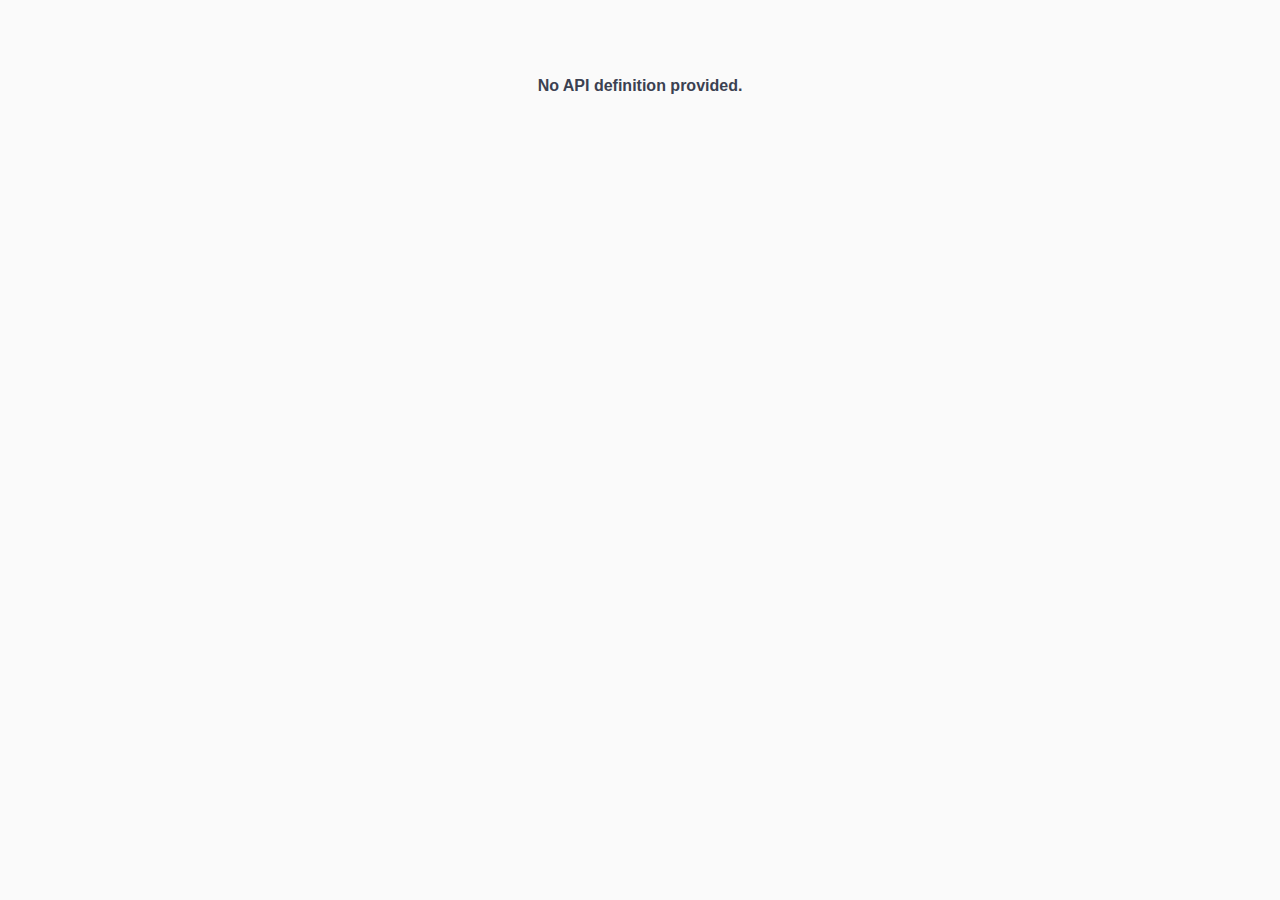
<file: docs/swagger/swagger-ui/index.html>
<!-- HTML for static distribution bundle build -->
<!DOCTYPE html>
<html lang="en" style="overflow: auto;>
  <head>
    <meta charset="UTF-8">
    <title>Swagger UI</title>
    <link rel="stylesheet" type="text/css" href="./swagger-ui.css" >
    <link rel="icon" type="image/png" href="./favicon-32x32.png" sizes="32x32" />
    <link rel="icon" type="image/png" href="./favicon-16x16.png" sizes="16x16" />
    <style>
      html
      {
        box-sizing: border-box;
        overflow: -moz-scrollbars-vertical;
        overflow-y: scroll;
      }

      *,
      *:before,
      *:after
      {
        box-sizing: inherit;
      }

      body
      {
        margin:0;
        background: #fafafa;
      }
	  
	  .responses-inner > div > div> h4 {
	    display: none;
	  }
	  
	  .responses-inner .live-responses-table {
	    display: none;
	  }
    </style>
  </head>

  <body>
    <div id="swagger-ui"></div>

    <script src="./swagger-ui-bundle.js" charset="UTF-8"> </script>
    <script src="./swagger-ui-standalone-preset.js" charset="UTF-8"> </script>
    <script>
	
/*const ExtendingPlugin = function(system) {
  return {
    statePlugins: {
      extending: {
        actions: {
          doExtendedThings: function(...args) {
            // you can do other things in here if you want
			console.log(args);
            return system.normalActions.doStuff(...args)
          }
        }
      }
    }
  }
}*/
	
    window.onload = function() {
	window
      // Begin Swagger UI call region
      const ui = SwaggerUIBundle({
        url: location.hash ? location.hash.substr(1) : "",//"/swagger/ui-api-swagger-v3.yaml",
		filter : "",
		// supportedSubmitMethods: [],
        dom_id: '#swagger-ui',
        deepLinking: true,
        presets: [
          SwaggerUIBundle.presets.apis,
          SwaggerUIStandalonePreset
        ],
        plugins: [
			//ExtendingPlugin
          /*SwaggerUIBundle.plugins.DownloadUrl*/
        ],
        //layout: "StandaloneLayout"
      })
      // End Swagger UI call region

      window.ui = ui
    }
  </script>
  
  </body>
</html>
</file>
<file: docs/swagger/swagger-ui/swagger-ui.css>
.swagger-ui{
  /*! normalize.css v7.0.0 | MIT License | github.com/necolas/normalize.css */font-family:sans-serif;color:#3b4151}.swagger-ui html{line-height:1.15;-ms-text-size-adjust:100%;-webkit-text-size-adjust:100%}.swagger-ui body{margin:0}.swagger-ui article,.swagger-ui aside,.swagger-ui footer,.swagger-ui header,.swagger-ui nav,.swagger-ui section{display:block}.swagger-ui h1{font-size:2em;margin:.67em 0}.swagger-ui figcaption,.swagger-ui figure,.swagger-ui main{display:block}.swagger-ui figure{margin:1em 40px}.swagger-ui hr{box-sizing:content-box;height:0;overflow:visible}.swagger-ui pre{font-family:monospace,monospace;font-size:1em}.swagger-ui a{background-color:transparent;-webkit-text-decoration-skip:objects}.swagger-ui abbr[title]{border-bottom:none;text-decoration:underline;-webkit-text-decoration:underline dotted;text-decoration:underline dotted}.swagger-ui b,.swagger-ui strong{font-weight:inherit;font-weight:bolder}.swagger-ui code,.swagger-ui kbd,.swagger-ui samp{font-family:monospace,monospace;font-size:1em}.swagger-ui dfn{font-style:italic}.swagger-ui mark{background-color:#ff0;color:#000}.swagger-ui small{font-size:80%}.swagger-ui sub,.swagger-ui sup{font-size:75%;line-height:0;position:relative;vertical-align:baseline}.swagger-ui sub{bottom:-.25em}.swagger-ui sup{top:-.5em}.swagger-ui audio,.swagger-ui video{display:inline-block}.swagger-ui audio:not([controls]){display:none;height:0}.swagger-ui img{border-style:none}.swagger-ui svg:not(:root){overflow:hidden}.swagger-ui button,.swagger-ui input,.swagger-ui optgroup,.swagger-ui select,.swagger-ui textarea{font-family:sans-serif;font-size:100%;line-height:1.15;margin:0}.swagger-ui button,.swagger-ui input{overflow:visible}.swagger-ui button,.swagger-ui select{text-transform:none}.swagger-ui [type=reset],.swagger-ui [type=submit],.swagger-ui button,.swagger-ui html [type=button]{-webkit-appearance:button}.swagger-ui [type=button]::-moz-focus-inner,.swagger-ui [type=reset]::-moz-focus-inner,.swagger-ui [type=submit]::-moz-focus-inner,.swagger-ui button::-moz-focus-inner{border-style:none;padding:0}.swagger-ui [type=button]:-moz-focusring,.swagger-ui [type=reset]:-moz-focusring,.swagger-ui [type=submit]:-moz-focusring,.swagger-ui button:-moz-focusring{outline:1px dotted ButtonText}.swagger-ui fieldset{padding:.35em .75em .625em}.swagger-ui legend{box-sizing:border-box;color:inherit;display:table;max-width:100%;padding:0;white-space:normal}.swagger-ui progress{display:inline-block;vertical-align:baseline}.swagger-ui textarea{overflow:auto}.swagger-ui [type=checkbox],.swagger-ui [type=radio]{box-sizing:border-box;padding:0}.swagger-ui [type=number]::-webkit-inner-spin-button,.swagger-ui [type=number]::-webkit-outer-spin-button{height:auto}.swagger-ui [type=search]{-webkit-appearance:textfield;outline-offset:-2px}.swagger-ui [type=search]::-webkit-search-cancel-button,.swagger-ui [type=search]::-webkit-search-decoration{-webkit-appearance:none}.swagger-ui ::-webkit-file-upload-button{-webkit-appearance:button;font:inherit}.swagger-ui details,.swagger-ui menu{display:block}.swagger-ui summary{display:list-item}.swagger-ui canvas{display:inline-block}.swagger-ui template{display:none}.swagger-ui [hidden]{display:none}.swagger-ui .debug *{outline:1px solid gold}.swagger-ui .debug-white *{outline:1px solid #fff}.swagger-ui .debug-black *{outline:1px solid #000}.swagger-ui .debug-grid{background:transparent url([data-uri]) repeat 0 0}.swagger-ui .debug-grid-16{background:transparent url([data-uri]) repeat 0 0}.swagger-ui .debug-grid-8-solid{background:#fff url([data-uri]) repeat 0 0}.swagger-ui .debug-grid-16-solid{background:#fff url([data-uri]) repeat 0 0}.swagger-ui .border-box,.swagger-ui a,.swagger-ui article,.swagger-ui body,.swagger-ui code,.swagger-ui dd,.swagger-ui div,.swagger-ui dl,.swagger-ui dt,.swagger-ui fieldset,.swagger-ui footer,.swagger-ui form,.swagger-ui h1,.swagger-ui h2,.swagger-ui h3,.swagger-ui h4,.swagger-ui h5,.swagger-ui h6,.swagger-ui header,.swagger-ui html,.swagger-ui input[type=email],.swagger-ui input[type=number],.swagger-ui input[type=password],.swagger-ui input[type=tel],.swagger-ui input[type=text],.swagger-ui input[type=url],.swagger-ui legend,.swagger-ui li,.swagger-ui main,.swagger-ui ol,.swagger-ui p,.swagger-ui pre,.swagger-ui section,.swagger-ui table,.swagger-ui td,.swagger-ui textarea,.swagger-ui th,.swagger-ui tr,.swagger-ui ul{box-sizing:border-box}.swagger-ui .aspect-ratio{height:0;position:relative}.swagger-ui .aspect-ratio--16x9{padding-bottom:56.25%}.swagger-ui .aspect-ratio--9x16{padding-bottom:177.77%}.swagger-ui .aspect-ratio--4x3{padding-bottom:75%}.swagger-ui .aspect-ratio--3x4{padding-bottom:133.33%}.swagger-ui .aspect-ratio--6x4{padding-bottom:66.6%}.swagger-ui .aspect-ratio--4x6{padding-bottom:150%}.swagger-ui .aspect-ratio--8x5{padding-bottom:62.5%}.swagger-ui .aspect-ratio--5x8{padding-bottom:160%}.swagger-ui .aspect-ratio--7x5{padding-bottom:71.42%}.swagger-ui .aspect-ratio--5x7{padding-bottom:140%}.swagger-ui .aspect-ratio--1x1{padding-bottom:100%}.swagger-ui .aspect-ratio--object{position:absolute;top:0;right:0;bottom:0;left:0;width:100%;height:100%;z-index:100}@media screen and (min-width:30em){.swagger-ui .aspect-ratio-ns{height:0;position:relative}.swagger-ui .aspect-ratio--16x9-ns{padding-bottom:56.25%}.swagger-ui .aspect-ratio--9x16-ns{padding-bottom:177.77%}.swagger-ui .aspect-ratio--4x3-ns{padding-bottom:75%}.swagger-ui .aspect-ratio--3x4-ns{padding-bottom:133.33%}.swagger-ui .aspect-ratio--6x4-ns{padding-bottom:66.6%}.swagger-ui .aspect-ratio--4x6-ns{padding-bottom:150%}.swagger-ui .aspect-ratio--8x5-ns{padding-bottom:62.5%}.swagger-ui .aspect-ratio--5x8-ns{padding-bottom:160%}.swagger-ui .aspect-ratio--7x5-ns{padding-bottom:71.42%}.swagger-ui .aspect-ratio--5x7-ns{padding-bottom:140%}.swagger-ui .aspect-ratio--1x1-ns{padding-bottom:100%}.swagger-ui .aspect-ratio--object-ns{position:absolute;top:0;right:0;bottom:0;left:0;width:100%;height:100%;z-index:100}}@media screen and (min-width:30em) and (max-width:60em){.swagger-ui .aspect-ratio-m{height:0;position:relative}.swagger-ui .aspect-ratio--16x9-m{padding-bottom:56.25%}.swagger-ui .aspect-ratio--9x16-m{padding-bottom:177.77%}.swagger-ui .aspect-ratio--4x3-m{padding-bottom:75%}.swagger-ui .aspect-ratio--3x4-m{padding-bottom:133.33%}.swagger-ui .aspect-ratio--6x4-m{padding-bottom:66.6%}.swagger-ui .aspect-ratio--4x6-m{padding-bottom:150%}.swagger-ui .aspect-ratio--8x5-m{padding-bottom:62.5%}.swagger-ui .aspect-ratio--5x8-m{padding-bottom:160%}.swagger-ui .aspect-ratio--7x5-m{padding-bottom:71.42%}.swagger-ui .aspect-ratio--5x7-m{padding-bottom:140%}.swagger-ui .aspect-ratio--1x1-m{padding-bottom:100%}.swagger-ui .aspect-ratio--object-m{position:absolute;top:0;right:0;bottom:0;left:0;width:100%;height:100%;z-index:100}}@media screen and (min-width:60em){.swagger-ui .aspect-ratio-l{height:0;position:relative}.swagger-ui .aspect-ratio--16x9-l{padding-bottom:56.25%}.swagger-ui .aspect-ratio--9x16-l{padding-bottom:177.77%}.swagger-ui .aspect-ratio--4x3-l{padding-bottom:75%}.swagger-ui .aspect-ratio--3x4-l{padding-bottom:133.33%}.swagger-ui .aspect-ratio--6x4-l{padding-bottom:66.6%}.swagger-ui .aspect-ratio--4x6-l{padding-bottom:150%}.swagger-ui .aspect-ratio--8x5-l{padding-bottom:62.5%}.swagger-ui .aspect-ratio--5x8-l{padding-bottom:160%}.swagger-ui .aspect-ratio--7x5-l{padding-bottom:71.42%}.swagger-ui .aspect-ratio--5x7-l{padding-bottom:140%}.swagger-ui .aspect-ratio--1x1-l{padding-bottom:100%}.swagger-ui .aspect-ratio--object-l{position:absolute;top:0;right:0;bottom:0;left:0;width:100%;height:100%;z-index:100}}.swagger-ui img{max-width:100%}.swagger-ui .cover{background-size:cover!important}.swagger-ui .contain{background-size:contain!important}@media screen and (min-width:30em){.swagger-ui .cover-ns{background-size:cover!important}.swagger-ui .contain-ns{background-size:contain!important}}@media screen and (min-width:30em) and (max-width:60em){.swagger-ui .cover-m{background-size:cover!important}.swagger-ui .contain-m{background-size:contain!important}}@media screen and (min-width:60em){.swagger-ui .cover-l{background-size:cover!important}.swagger-ui .contain-l{background-size:contain!important}}.swagger-ui .bg-center{background-repeat:no-repeat;background-position:50%}.swagger-ui .bg-top{background-repeat:no-repeat;background-position:top}.swagger-ui .bg-right{background-repeat:no-repeat;background-position:100%}.swagger-ui .bg-bottom{background-repeat:no-repeat;background-position:bottom}.swagger-ui .bg-left{background-repeat:no-repeat;background-position:0}@media screen and (min-width:30em){.swagger-ui .bg-center-ns{background-repeat:no-repeat;background-position:50%}.swagger-ui .bg-top-ns{background-repeat:no-repeat;background-position:top}.swagger-ui .bg-right-ns{background-repeat:no-repeat;background-position:100%}.swagger-ui .bg-bottom-ns{background-repeat:no-repeat;background-position:bottom}.swagger-ui .bg-left-ns{background-repeat:no-repeat;background-position:0}}@media screen and (min-width:30em) and (max-width:60em){.swagger-ui .bg-center-m{background-repeat:no-repeat;background-position:50%}.swagger-ui .bg-top-m{background-repeat:no-repeat;background-position:top}.swagger-ui .bg-right-m{background-repeat:no-repeat;background-position:100%}.swagger-ui .bg-bottom-m{background-repeat:no-repeat;background-position:bottom}.swagger-ui .bg-left-m{background-repeat:no-repeat;background-position:0}}@media screen and (min-width:60em){.swagger-ui .bg-center-l{background-repeat:no-repeat;background-position:50%}.swagger-ui .bg-top-l{background-repeat:no-repeat;background-position:top}.swagger-ui .bg-right-l{background-repeat:no-repeat;background-position:100%}.swagger-ui .bg-bottom-l{background-repeat:no-repeat;background-position:bottom}.swagger-ui .bg-left-l{background-repeat:no-repeat;background-position:0}}.swagger-ui .outline{outline:1px solid}.swagger-ui .outline-transparent{outline:1px solid transparent}.swagger-ui .outline-0{outline:0}@media screen and (min-width:30em){.swagger-ui .outline-ns{outline:1px solid}.swagger-ui .outline-transparent-ns{outline:1px solid transparent}.swagger-ui .outline-0-ns{outline:0}}@media screen and (min-width:30em) and (max-width:60em){.swagger-ui .outline-m{outline:1px solid}.swagger-ui .outline-transparent-m{outline:1px solid transparent}.swagger-ui .outline-0-m{outline:0}}@media screen and (min-width:60em){.swagger-ui .outline-l{outline:1px solid}.swagger-ui .outline-transparent-l{outline:1px solid transparent}.swagger-ui .outline-0-l{outline:0}}.swagger-ui .ba{border-style:solid;border-width:1px}.swagger-ui .bt{border-top-style:solid;border-top-width:1px}.swagger-ui .br{border-right-style:solid;border-right-width:1px}.swagger-ui .bb{border-bottom-style:solid;border-bottom-width:1px}.swagger-ui .bl{border-left-style:solid;border-left-width:1px}.swagger-ui .bn{border-style:none;border-width:0}@media screen and (min-width:30em){.swagger-ui .ba-ns{border-style:solid;border-width:1px}.swagger-ui .bt-ns{border-top-style:solid;border-top-width:1px}.swagger-ui .br-ns{border-right-style:solid;border-right-width:1px}.swagger-ui .bb-ns{border-bottom-style:solid;border-bottom-width:1px}.swagger-ui .bl-ns{border-left-style:solid;border-left-width:1px}.swagger-ui .bn-ns{border-style:none;border-width:0}}@media screen and (min-width:30em) and (max-width:60em){.swagger-ui .ba-m{border-style:solid;border-width:1px}.swagger-ui .bt-m{border-top-style:solid;border-top-width:1px}.swagger-ui .br-m{border-right-style:solid;border-right-width:1px}.swagger-ui .bb-m{border-bottom-style:solid;border-bottom-width:1px}.swagger-ui .bl-m{border-left-style:solid;border-left-width:1px}.swagger-ui .bn-m{border-style:none;border-width:0}}@media screen and (min-width:60em){.swagger-ui .ba-l{border-style:solid;border-width:1px}.swagger-ui .bt-l{border-top-style:solid;border-top-width:1px}.swagger-ui .br-l{border-right-style:solid;border-right-width:1px}.swagger-ui .bb-l{border-bottom-style:solid;border-bottom-width:1px}.swagger-ui .bl-l{border-left-style:solid;border-left-width:1px}.swagger-ui .bn-l{border-style:none;border-width:0}}.swagger-ui .b--black{border-color:#000}.swagger-ui .b--near-black{border-color:#111}.swagger-ui .b--dark-gray{border-color:#333}.swagger-ui .b--mid-gray{border-color:#555}.swagger-ui .b--gray{border-color:#777}.swagger-ui .b--silver{border-color:#999}.swagger-ui .b--light-silver{border-color:#aaa}.swagger-ui .b--moon-gray{border-color:#ccc}.swagger-ui .b--light-gray{border-color:#eee}.swagger-ui .b--near-white{border-color:#f4f4f4}.swagger-ui .b--white{border-color:#fff}.swagger-ui .b--white-90{border-color:hsla(0,0%,100%,.9)}.swagger-ui .b--white-80{border-color:hsla(0,0%,100%,.8)}.swagger-ui .b--white-70{border-color:hsla(0,0%,100%,.7)}.swagger-ui .b--white-60{border-color:hsla(0,0%,100%,.6)}.swagger-ui .b--white-50{border-color:hsla(0,0%,100%,.5)}.swagger-ui .b--white-40{border-color:hsla(0,0%,100%,.4)}.swagger-ui .b--white-30{border-color:hsla(0,0%,100%,.3)}.swagger-ui .b--white-20{border-color:hsla(0,0%,100%,.2)}.swagger-ui .b--white-10{border-color:hsla(0,0%,100%,.1)}.swagger-ui .b--white-05{border-color:hsla(0,0%,100%,.05)}.swagger-ui .b--white-025{border-color:hsla(0,0%,100%,.025)}.swagger-ui .b--white-0125{border-color:hsla(0,0%,100%,.0125)}.swagger-ui .b--black-90{border-color:rgba(0,0,0,.9)}.swagger-ui .b--black-80{border-color:rgba(0,0,0,.8)}.swagger-ui .b--black-70{border-color:rgba(0,0,0,.7)}.swagger-ui .b--black-60{border-color:rgba(0,0,0,.6)}.swagger-ui .b--black-50{border-color:rgba(0,0,0,.5)}.swagger-ui .b--black-40{border-color:rgba(0,0,0,.4)}.swagger-ui .b--black-30{border-color:rgba(0,0,0,.3)}.swagger-ui .b--black-20{border-color:rgba(0,0,0,.2)}.swagger-ui .b--black-10{border-color:rgba(0,0,0,.1)}.swagger-ui .b--black-05{border-color:rgba(0,0,0,.05)}.swagger-ui .b--black-025{border-color:rgba(0,0,0,.025)}.swagger-ui .b--black-0125{border-color:rgba(0,0,0,.0125)}.swagger-ui .b--dark-red{border-color:#e7040f}.swagger-ui .b--red{border-color:#ff4136}.swagger-ui .b--light-red{border-color:#ff725c}.swagger-ui .b--orange{border-color:#ff6300}.swagger-ui .b--gold{border-color:#ffb700}.swagger-ui .b--yellow{border-color:gold}.swagger-ui .b--light-yellow{border-color:#fbf1a9}.swagger-ui .b--purple{border-color:#5e2ca5}.swagger-ui .b--light-purple{border-color:#a463f2}.swagger-ui .b--dark-pink{border-color:#d5008f}.swagger-ui .b--hot-pink{border-color:#ff41b4}.swagger-ui .b--pink{border-color:#ff80cc}.swagger-ui .b--light-pink{border-color:#ffa3d7}.swagger-ui .b--dark-green{border-color:#137752}.swagger-ui .b--green{border-color:#19a974}.swagger-ui .b--light-green{border-color:#9eebcf}.swagger-ui .b--navy{border-color:#001b44}.swagger-ui .b--dark-blue{border-color:#00449e}.swagger-ui .b--blue{border-color:#357edd}.swagger-ui .b--light-blue{border-color:#96ccff}.swagger-ui .b--lightest-blue{border-color:#cdecff}.swagger-ui .b--washed-blue{border-color:#f6fffe}.swagger-ui .b--washed-green{border-color:#e8fdf5}.swagger-ui .b--washed-yellow{border-color:#fffceb}.swagger-ui .b--washed-red{border-color:#ffdfdf}.swagger-ui .b--transparent{border-color:transparent}.swagger-ui .b--inherit{border-color:inherit}.swagger-ui .br0{border-radius:0}.swagger-ui .br1{border-radius:.125rem}.swagger-ui .br2{border-radius:.25rem}.swagger-ui .br3{border-radius:.5rem}.swagger-ui .br4{border-radius:1rem}.swagger-ui .br-100{border-radius:100%}.swagger-ui .br-pill{border-radius:9999px}.swagger-ui .br--bottom{border-top-left-radius:0;border-top-right-radius:0}.swagger-ui .br--top{border-bottom-left-radius:0;border-bottom-right-radius:0}.swagger-ui .br--right{border-top-left-radius:0;border-bottom-left-radius:0}.swagger-ui .br--left{border-top-right-radius:0;border-bottom-right-radius:0}@media screen and (min-width:30em){.swagger-ui .br0-ns{border-radius:0}.swagger-ui .br1-ns{border-radius:.125rem}.swagger-ui .br2-ns{border-radius:.25rem}.swagger-ui .br3-ns{border-radius:.5rem}.swagger-ui .br4-ns{border-radius:1rem}.swagger-ui .br-100-ns{border-radius:100%}.swagger-ui .br-pill-ns{border-radius:9999px}.swagger-ui .br--bottom-ns{border-top-left-radius:0;border-top-right-radius:0}.swagger-ui .br--top-ns{border-bottom-left-radius:0;border-bottom-right-radius:0}.swagger-ui .br--right-ns{border-top-left-radius:0;border-bottom-left-radius:0}.swagger-ui .br--left-ns{border-top-right-radius:0;border-bottom-right-radius:0}}@media screen and (min-width:30em) and (max-width:60em){.swagger-ui .br0-m{border-radius:0}.swagger-ui .br1-m{border-radius:.125rem}.swagger-ui .br2-m{border-radius:.25rem}.swagger-ui .br3-m{border-radius:.5rem}.swagger-ui .br4-m{border-radius:1rem}.swagger-ui .br-100-m{border-radius:100%}.swagger-ui .br-pill-m{border-radius:9999px}.swagger-ui .br--bottom-m{border-top-left-radius:0;border-top-right-radius:0}.swagger-ui .br--top-m{border-bottom-left-radius:0;border-bottom-right-radius:0}.swagger-ui .br--right-m{border-top-left-radius:0;border-bottom-left-radius:0}.swagger-ui .br--left-m{border-top-right-radius:0;border-bottom-right-radius:0}}@media screen and (min-width:60em){.swagger-ui .br0-l{border-radius:0}.swagger-ui .br1-l{border-radius:.125rem}.swagger-ui .br2-l{border-radius:.25rem}.swagger-ui .br3-l{border-radius:.5rem}.swagger-ui .br4-l{border-radius:1rem}.swagger-ui .br-100-l{border-radius:100%}.swagger-ui .br-pill-l{border-radius:9999px}.swagger-ui .br--bottom-l{border-top-left-radius:0;border-top-right-radius:0}.swagger-ui .br--top-l{border-bottom-left-radius:0;border-bottom-right-radius:0}.swagger-ui .br--right-l{border-top-left-radius:0;border-bottom-left-radius:0}.swagger-ui .br--left-l{border-top-right-radius:0;border-bottom-right-radius:0}}.swagger-ui .b--dotted{border-style:dotted}.swagger-ui .b--dashed{border-style:dashed}.swagger-ui .b--solid{border-style:solid}.swagger-ui .b--none{border-style:none}@media screen and (min-width:30em){.swagger-ui .b--dotted-ns{border-style:dotted}.swagger-ui .b--dashed-ns{border-style:dashed}.swagger-ui .b--solid-ns{border-style:solid}.swagger-ui .b--none-ns{border-style:none}}@media screen and (min-width:30em) and (max-width:60em){.swagger-ui .b--dotted-m{border-style:dotted}.swagger-ui .b--dashed-m{border-style:dashed}.swagger-ui .b--solid-m{border-style:solid}.swagger-ui .b--none-m{border-style:none}}@media screen and (min-width:60em){.swagger-ui .b--dotted-l{border-style:dotted}.swagger-ui .b--dashed-l{border-style:dashed}.swagger-ui .b--solid-l{border-style:solid}.swagger-ui .b--none-l{border-style:none}}.swagger-ui .bw0{border-width:0}.swagger-ui .bw1{border-width:.125rem}.swagger-ui .bw2{border-width:.25rem}.swagger-ui .bw3{border-width:.5rem}.swagger-ui .bw4{border-width:1rem}.swagger-ui .bw5{border-width:2rem}.swagger-ui .bt-0{border-top-width:0}.swagger-ui .br-0{border-right-width:0}.swagger-ui .bb-0{border-bottom-width:0}.swagger-ui .bl-0{border-left-width:0}@media screen and (min-width:30em){.swagger-ui .bw0-ns{border-width:0}.swagger-ui .bw1-ns{border-width:.125rem}.swagger-ui .bw2-ns{border-width:.25rem}.swagger-ui .bw3-ns{border-width:.5rem}.swagger-ui .bw4-ns{border-width:1rem}.swagger-ui .bw5-ns{border-width:2rem}.swagger-ui .bt-0-ns{border-top-width:0}.swagger-ui .br-0-ns{border-right-width:0}.swagger-ui .bb-0-ns{border-bottom-width:0}.swagger-ui .bl-0-ns{border-left-width:0}}@media screen and (min-width:30em) and (max-width:60em){.swagger-ui .bw0-m{border-width:0}.swagger-ui .bw1-m{border-width:.125rem}.swagger-ui .bw2-m{border-width:.25rem}.swagger-ui .bw3-m{border-width:.5rem}.swagger-ui .bw4-m{border-width:1rem}.swagger-ui .bw5-m{border-width:2rem}.swagger-ui .bt-0-m{border-top-width:0}.swagger-ui .br-0-m{border-right-width:0}.swagger-ui .bb-0-m{border-bottom-width:0}.swagger-ui .bl-0-m{border-left-width:0}}@media screen and (min-width:60em){.swagger-ui .bw0-l{border-width:0}.swagger-ui .bw1-l{border-width:.125rem}.swagger-ui .bw2-l{border-width:.25rem}.swagger-ui .bw3-l{border-width:.5rem}.swagger-ui .bw4-l{border-width:1rem}.swagger-ui .bw5-l{border-width:2rem}.swagger-ui .bt-0-l{border-top-width:0}.swagger-ui .br-0-l{border-right-width:0}.swagger-ui .bb-0-l{border-bottom-width:0}.swagger-ui .bl-0-l{border-left-width:0}}.swagger-ui .shadow-1{box-shadow:0 0 4px 2px rgba(0,0,0,.2)}.swagger-ui .shadow-2{box-shadow:0 0 8px 2px rgba(0,0,0,.2)}.swagger-ui .shadow-3{box-shadow:2px 2px 4px 2px rgba(0,0,0,.2)}.swagger-ui .shadow-4{box-shadow:2px 2px 8px 0 rgba(0,0,0,.2)}.swagger-ui .shadow-5{box-shadow:4px 4px 8px 0 rgba(0,0,0,.2)}@media screen and (min-width:30em){.swagger-ui .shadow-1-ns{box-shadow:0 0 4px 2px rgba(0,0,0,.2)}.swagger-ui .shadow-2-ns{box-shadow:0 0 8px 2px rgba(0,0,0,.2)}.swagger-ui .shadow-3-ns{box-shadow:2px 2px 4px 2px rgba(0,0,0,.2)}.swagger-ui .shadow-4-ns{box-shadow:2px 2px 8px 0 rgba(0,0,0,.2)}.swagger-ui .shadow-5-ns{box-shadow:4px 4px 8px 0 rgba(0,0,0,.2)}}@media screen and (min-width:30em) and (max-width:60em){.swagger-ui .shadow-1-m{box-shadow:0 0 4px 2px rgba(0,0,0,.2)}.swagger-ui .shadow-2-m{box-shadow:0 0 8px 2px rgba(0,0,0,.2)}.swagger-ui .shadow-3-m{box-shadow:2px 2px 4px 2px rgba(0,0,0,.2)}.swagger-ui .shadow-4-m{box-shadow:2px 2px 8px 0 rgba(0,0,0,.2)}.swagger-ui .shadow-5-m{box-shadow:4px 4px 8px 0 rgba(0,0,0,.2)}}@media screen and (min-width:60em){.swagger-ui .shadow-1-l{box-shadow:0 0 4px 2px rgba(0,0,0,.2)}.swagger-ui .shadow-2-l{box-shadow:0 0 8px 2px rgba(0,0,0,.2)}.swagger-ui .shadow-3-l{box-shadow:2px 2px 4px 2px rgba(0,0,0,.2)}.swagger-ui .shadow-4-l{box-shadow:2px 2px 8px 0 rgba(0,0,0,.2)}.swagger-ui .shadow-5-l{box-shadow:4px 4px 8px 0 rgba(0,0,0,.2)}}.swagger-ui .pre{overflow-x:auto;overflow-y:hidden;overflow:scroll}.swagger-ui .top-0{top:0}.swagger-ui .right-0{right:0}.swagger-ui .bottom-0{bottom:0}.swagger-ui .left-0{left:0}.swagger-ui .top-1{top:1rem}.swagger-ui .right-1{right:1rem}.swagger-ui .bottom-1{bottom:1rem}.swagger-ui .left-1{left:1rem}.swagger-ui .top-2{top:2rem}.swagger-ui .right-2{right:2rem}.swagger-ui .bottom-2{bottom:2rem}.swagger-ui .left-2{left:2rem}.swagger-ui .top--1{top:-1rem}.swagger-ui .right--1{right:-1rem}.swagger-ui .bottom--1{bottom:-1rem}.swagger-ui .left--1{left:-1rem}.swagger-ui .top--2{top:-2rem}.swagger-ui .right--2{right:-2rem}.swagger-ui .bottom--2{bottom:-2rem}.swagger-ui .left--2{left:-2rem}.swagger-ui .absolute--fill{top:0;right:0;bottom:0;left:0}@media screen and (min-width:30em){.swagger-ui .top-0-ns{top:0}.swagger-ui .left-0-ns{left:0}.swagger-ui .right-0-ns{right:0}.swagger-ui .bottom-0-ns{bottom:0}.swagger-ui .top-1-ns{top:1rem}.swagger-ui .left-1-ns{left:1rem}.swagger-ui .right-1-ns{right:1rem}.swagger-ui .bottom-1-ns{bottom:1rem}.swagger-ui .top-2-ns{top:2rem}.swagger-ui .left-2-ns{left:2rem}.swagger-ui .right-2-ns{right:2rem}.swagger-ui .bottom-2-ns{bottom:2rem}.swagger-ui .top--1-ns{top:-1rem}.swagger-ui .right--1-ns{right:-1rem}.swagger-ui .bottom--1-ns{bottom:-1rem}.swagger-ui .left--1-ns{left:-1rem}.swagger-ui .top--2-ns{top:-2rem}.swagger-ui .right--2-ns{right:-2rem}.swagger-ui .bottom--2-ns{bottom:-2rem}.swagger-ui .left--2-ns{left:-2rem}.swagger-ui .absolute--fill-ns{top:0;right:0;bottom:0;left:0}}@media screen and (min-width:30em) and (max-width:60em){.swagger-ui .top-0-m{top:0}.swagger-ui .left-0-m{left:0}.swagger-ui .right-0-m{right:0}.swagger-ui .bottom-0-m{bottom:0}.swagger-ui .top-1-m{top:1rem}.swagger-ui .left-1-m{left:1rem}.swagger-ui .right-1-m{right:1rem}.swagger-ui .bottom-1-m{bottom:1rem}.swagger-ui .top-2-m{top:2rem}.swagger-ui .left-2-m{left:2rem}.swagger-ui .right-2-m{right:2rem}.swagger-ui .bottom-2-m{bottom:2rem}.swagger-ui .top--1-m{top:-1rem}.swagger-ui .right--1-m{right:-1rem}.swagger-ui .bottom--1-m{bottom:-1rem}.swagger-ui .left--1-m{left:-1rem}.swagger-ui .top--2-m{top:-2rem}.swagger-ui .right--2-m{right:-2rem}.swagger-ui .bottom--2-m{bottom:-2rem}.swagger-ui .left--2-m{left:-2rem}.swagger-ui .absolute--fill-m{top:0;right:0;bottom:0;left:0}}@media screen and (min-width:60em){.swagger-ui .top-0-l{top:0}.swagger-ui .left-0-l{left:0}.swagger-ui .right-0-l{right:0}.swagger-ui .bottom-0-l{bottom:0}.swagger-ui .top-1-l{top:1rem}.swagger-ui .left-1-l{left:1rem}.swagger-ui .right-1-l{right:1rem}.swagger-ui .bottom-1-l{bottom:1rem}.swagger-ui .top-2-l{top:2rem}.swagger-ui .left-2-l{left:2rem}.swagger-ui .right-2-l{right:2rem}.swagger-ui .bottom-2-l{bottom:2rem}.swagger-ui .top--1-l{top:-1rem}.swagger-ui .right--1-l{right:-1rem}.swagger-ui .bottom--1-l{bottom:-1rem}.swagger-ui .left--1-l{left:-1rem}.swagger-ui .top--2-l{top:-2rem}.swagger-ui .right--2-l{right:-2rem}.swagger-ui .bottom--2-l{bottom:-2rem}.swagger-ui .left--2-l{left:-2rem}.swagger-ui .absolute--fill-l{top:0;right:0;bottom:0;left:0}}.swagger-ui .cf:after,.swagger-ui .cf:before{content:" ";display:table}.swagger-ui .cf:after{clear:both}.swagger-ui .cf{*zoom:1}.swagger-ui .cl{clear:left}.swagger-ui .cr{clear:right}.swagger-ui .cb{clear:both}.swagger-ui .cn{clear:none}@media screen and (min-width:30em){.swagger-ui .cl-ns{clear:left}.swagger-ui .cr-ns{clear:right}.swagger-ui .cb-ns{clear:both}.swagger-ui .cn-ns{clear:none}}@media screen and (min-width:30em) and (max-width:60em){.swagger-ui .cl-m{clear:left}.swagger-ui .cr-m{clear:right}.swagger-ui .cb-m{clear:both}.swagger-ui .cn-m{clear:none}}@media screen and (min-width:60em){.swagger-ui .cl-l{clear:left}.swagger-ui .cr-l{clear:right}.swagger-ui .cb-l{clear:both}.swagger-ui .cn-l{clear:none}}.swagger-ui .flex{display:flex}.swagger-ui .inline-flex{display:inline-flex}.swagger-ui .flex-auto{flex:1 1 auto;min-width:0;min-height:0}.swagger-ui .flex-none{flex:none}.swagger-ui .flex-column{flex-direction:column}.swagger-ui .flex-row{flex-direction:row}.swagger-ui .flex-wrap{flex-wrap:wrap}.swagger-ui .flex-nowrap{flex-wrap:nowrap}.swagger-ui .flex-wrap-reverse{flex-wrap:wrap-reverse}.swagger-ui .flex-column-reverse{flex-direction:column-reverse}.swagger-ui .flex-row-reverse{flex-direction:row-reverse}.swagger-ui .items-start{align-items:flex-start}.swagger-ui .items-end{align-items:flex-end}.swagger-ui .items-center{align-items:center}.swagger-ui .items-baseline{align-items:baseline}.swagger-ui .items-stretch{align-items:stretch}.swagger-ui .self-start{align-self:flex-start}.swagger-ui .self-end{align-self:flex-end}.swagger-ui .self-center{align-self:center}.swagger-ui .self-baseline{align-self:baseline}.swagger-ui .self-stretch{align-self:stretch}.swagger-ui .justify-start{justify-content:flex-start}.swagger-ui .justify-end{justify-content:flex-end}.swagger-ui .justify-center{justify-content:center}.swagger-ui .justify-between{justify-content:space-between}.swagger-ui .justify-around{justify-content:space-around}.swagger-ui .content-start{align-content:flex-start}.swagger-ui .content-end{align-content:flex-end}.swagger-ui .content-center{align-content:center}.swagger-ui .content-between{align-content:space-between}.swagger-ui .content-around{align-content:space-around}.swagger-ui .content-stretch{align-content:stretch}.swagger-ui .order-0{order:0}.swagger-ui .order-1{order:1}.swagger-ui .order-2{order:2}.swagger-ui .order-3{order:3}.swagger-ui .order-4{order:4}.swagger-ui .order-5{order:5}.swagger-ui .order-6{order:6}.swagger-ui .order-7{order:7}.swagger-ui .order-8{order:8}.swagger-ui .order-last{order:99999}.swagger-ui .flex-grow-0{flex-grow:0}.swagger-ui .flex-grow-1{flex-grow:1}.swagger-ui .flex-shrink-0{flex-shrink:0}.swagger-ui .flex-shrink-1{flex-shrink:1}@media screen and (min-width:30em){.swagger-ui .flex-ns{display:flex}.swagger-ui .inline-flex-ns{display:inline-flex}.swagger-ui .flex-auto-ns{flex:1 1 auto;min-width:0;min-height:0}.swagger-ui .flex-none-ns{flex:none}.swagger-ui .flex-column-ns{flex-direction:column}.swagger-ui .flex-row-ns{flex-direction:row}.swagger-ui .flex-wrap-ns{flex-wrap:wrap}.swagger-ui .flex-nowrap-ns{flex-wrap:nowrap}.swagger-ui .flex-wrap-reverse-ns{flex-wrap:wrap-reverse}.swagger-ui .flex-column-reverse-ns{flex-direction:column-reverse}.swagger-ui .flex-row-reverse-ns{flex-direction:row-reverse}.swagger-ui .items-start-ns{align-items:flex-start}.swagger-ui .items-end-ns{align-items:flex-end}.swagger-ui .items-center-ns{align-items:center}.swagger-ui .items-baseline-ns{align-items:baseline}.swagger-ui .items-stretch-ns{align-items:stretch}.swagger-ui .self-start-ns{align-self:flex-start}.swagger-ui .self-end-ns{align-self:flex-end}.swagger-ui .self-center-ns{align-self:center}.swagger-ui .self-baseline-ns{align-self:baseline}.swagger-ui .self-stretch-ns{align-self:stretch}.swagger-ui .justify-start-ns{justify-content:flex-start}.swagger-ui .justify-end-ns{justify-content:flex-end}.swagger-ui .justify-center-ns{justify-content:center}.swagger-ui .justify-between-ns{justify-content:space-between}.swagger-ui .justify-around-ns{justify-content:space-around}.swagger-ui .content-start-ns{align-content:flex-start}.swagger-ui .content-end-ns{align-content:flex-end}.swagger-ui .content-center-ns{align-content:center}.swagger-ui .content-between-ns{align-content:space-between}.swagger-ui .content-around-ns{align-content:space-around}.swagger-ui .content-stretch-ns{align-content:stretch}.swagger-ui .order-0-ns{order:0}.swagger-ui .order-1-ns{order:1}.swagger-ui .order-2-ns{order:2}.swagger-ui .order-3-ns{order:3}.swagger-ui .order-4-ns{order:4}.swagger-ui .order-5-ns{order:5}.swagger-ui .order-6-ns{order:6}.swagger-ui .order-7-ns{order:7}.swagger-ui .order-8-ns{order:8}.swagger-ui .order-last-ns{order:99999}.swagger-ui .flex-grow-0-ns{flex-grow:0}.swagger-ui .flex-grow-1-ns{flex-grow:1}.swagger-ui .flex-shrink-0-ns{flex-shrink:0}.swagger-ui .flex-shrink-1-ns{flex-shrink:1}}@media screen and (min-width:30em) and (max-width:60em){.swagger-ui .flex-m{display:flex}.swagger-ui .inline-flex-m{display:inline-flex}.swagger-ui .flex-auto-m{flex:1 1 auto;min-width:0;min-height:0}.swagger-ui .flex-none-m{flex:none}.swagger-ui .flex-column-m{flex-direction:column}.swagger-ui .flex-row-m{flex-direction:row}.swagger-ui .flex-wrap-m{flex-wrap:wrap}.swagger-ui .flex-nowrap-m{flex-wrap:nowrap}.swagger-ui .flex-wrap-reverse-m{flex-wrap:wrap-reverse}.swagger-ui .flex-column-reverse-m{flex-direction:column-reverse}.swagger-ui .flex-row-reverse-m{flex-direction:row-reverse}.swagger-ui .items-start-m{align-items:flex-start}.swagger-ui .items-end-m{align-items:flex-end}.swagger-ui .items-center-m{align-items:center}.swagger-ui .items-baseline-m{align-items:baseline}.swagger-ui .items-stretch-m{align-items:stretch}.swagger-ui .self-start-m{align-self:flex-start}.swagger-ui .self-end-m{align-self:flex-end}.swagger-ui .self-center-m{align-self:center}.swagger-ui .self-baseline-m{align-self:baseline}.swagger-ui .self-stretch-m{align-self:stretch}.swagger-ui .justify-start-m{justify-content:flex-start}.swagger-ui .justify-end-m{justify-content:flex-end}.swagger-ui .justify-center-m{justify-content:center}.swagger-ui .justify-between-m{justify-content:space-between}.swagger-ui .justify-around-m{justify-content:space-around}.swagger-ui .content-start-m{align-content:flex-start}.swagger-ui .content-end-m{align-content:flex-end}.swagger-ui .content-center-m{align-content:center}.swagger-ui .content-between-m{align-content:space-between}.swagger-ui .content-around-m{align-content:space-around}.swagger-ui .content-stretch-m{align-content:stretch}.swagger-ui .order-0-m{order:0}.swagger-ui .order-1-m{order:1}.swagger-ui .order-2-m{order:2}.swagger-ui .order-3-m{order:3}.swagger-ui .order-4-m{order:4}.swagger-ui .order-5-m{order:5}.swagger-ui .order-6-m{order:6}.swagger-ui .order-7-m{order:7}.swagger-ui .order-8-m{order:8}.swagger-ui .order-last-m{order:99999}.swagger-ui .flex-grow-0-m{flex-grow:0}.swagger-ui .flex-grow-1-m{flex-grow:1}.swagger-ui .flex-shrink-0-m{flex-shrink:0}.swagger-ui .flex-shrink-1-m{flex-shrink:1}}@media screen and (min-width:60em){.swagger-ui .flex-l{display:flex}.swagger-ui .inline-flex-l{display:inline-flex}.swagger-ui .flex-auto-l{flex:1 1 auto;min-width:0;min-height:0}.swagger-ui .flex-none-l{flex:none}.swagger-ui .flex-column-l{flex-direction:column}.swagger-ui .flex-row-l{flex-direction:row}.swagger-ui .flex-wrap-l{flex-wrap:wrap}.swagger-ui .flex-nowrap-l{flex-wrap:nowrap}.swagger-ui .flex-wrap-reverse-l{flex-wrap:wrap-reverse}.swagger-ui .flex-column-reverse-l{flex-direction:column-reverse}.swagger-ui .flex-row-reverse-l{flex-direction:row-reverse}.swagger-ui .items-start-l{align-items:flex-start}.swagger-ui .items-end-l{align-items:flex-end}.swagger-ui .items-center-l{align-items:center}.swagger-ui .items-baseline-l{align-items:baseline}.swagger-ui .items-stretch-l{align-items:stretch}.swagger-ui .self-start-l{align-self:flex-start}.swagger-ui .self-end-l{align-self:flex-end}.swagger-ui .self-center-l{align-self:center}.swagger-ui .self-baseline-l{align-self:baseline}.swagger-ui .self-stretch-l{align-self:stretch}.swagger-ui .justify-start-l{justify-content:flex-start}.swagger-ui .justify-end-l{justify-content:flex-end}.swagger-ui .justify-center-l{justify-content:center}.swagger-ui .justify-between-l{justify-content:space-between}.swagger-ui .justify-around-l{justify-content:space-around}.swagger-ui .content-start-l{align-content:flex-start}.swagger-ui .content-end-l{align-content:flex-end}.swagger-ui .content-center-l{align-content:center}.swagger-ui .content-between-l{align-content:space-between}.swagger-ui .content-around-l{align-content:space-around}.swagger-ui .content-stretch-l{align-content:stretch}.swagger-ui .order-0-l{order:0}.swagger-ui .order-1-l{order:1}.swagger-ui .order-2-l{order:2}.swagger-ui .order-3-l{order:3}.swagger-ui .order-4-l{order:4}.swagger-ui .order-5-l{order:5}.swagger-ui .order-6-l{order:6}.swagger-ui .order-7-l{order:7}.swagger-ui .order-8-l{order:8}.swagger-ui .order-last-l{order:99999}.swagger-ui .flex-grow-0-l{flex-grow:0}.swagger-ui .flex-grow-1-l{flex-grow:1}.swagger-ui .flex-shrink-0-l{flex-shrink:0}.swagger-ui .flex-shrink-1-l{flex-shrink:1}}.swagger-ui .dn{display:none}.swagger-ui .di{display:inline}.swagger-ui .db{display:block}.swagger-ui .dib{display:inline-block}.swagger-ui .dit{display:inline-table}.swagger-ui .dt{display:table}.swagger-ui .dtc{display:table-cell}.swagger-ui .dt-row{display:table-row}.swagger-ui .dt-row-group{display:table-row-group}.swagger-ui .dt-column{display:table-column}.swagger-ui .dt-column-group{display:table-column-group}.swagger-ui .dt--fixed{table-layout:fixed;width:100%}@media screen and (min-width:30em){.swagger-ui .dn-ns{display:none}.swagger-ui .di-ns{display:inline}.swagger-ui .db-ns{display:block}.swagger-ui .dib-ns{display:inline-block}.swagger-ui .dit-ns{display:inline-table}.swagger-ui .dt-ns{display:table}.swagger-ui .dtc-ns{display:table-cell}.swagger-ui .dt-row-ns{display:table-row}.swagger-ui .dt-row-group-ns{display:table-row-group}.swagger-ui .dt-column-ns{display:table-column}.swagger-ui .dt-column-group-ns{display:table-column-group}.swagger-ui .dt--fixed-ns{table-layout:fixed;width:100%}}@media screen and (min-width:30em) and (max-width:60em){.swagger-ui .dn-m{display:none}.swagger-ui .di-m{display:inline}.swagger-ui .db-m{display:block}.swagger-ui .dib-m{display:inline-block}.swagger-ui .dit-m{display:inline-table}.swagger-ui .dt-m{display:table}.swagger-ui .dtc-m{display:table-cell}.swagger-ui .dt-row-m{display:table-row}.swagger-ui .dt-row-group-m{display:table-row-group}.swagger-ui .dt-column-m{display:table-column}.swagger-ui .dt-column-group-m{display:table-column-group}.swagger-ui .dt--fixed-m{table-layout:fixed;width:100%}}@media screen and (min-width:60em){.swagger-ui .dn-l{display:none}.swagger-ui .di-l{display:inline}.swagger-ui .db-l{display:block}.swagger-ui .dib-l{display:inline-block}.swagger-ui .dit-l{display:inline-table}.swagger-ui .dt-l{display:table}.swagger-ui .dtc-l{display:table-cell}.swagger-ui .dt-row-l{display:table-row}.swagger-ui .dt-row-group-l{display:table-row-group}.swagger-ui .dt-column-l{display:table-column}.swagger-ui .dt-column-group-l{display:table-column-group}.swagger-ui .dt--fixed-l{table-layout:fixed;width:100%}}.swagger-ui .fl{float:left;_display:inline}.swagger-ui .fr{float:right;_display:inline}.swagger-ui .fn{float:none}@media screen and (min-width:30em){.swagger-ui .fl-ns{float:left;_display:inline}.swagger-ui .fr-ns{float:right;_display:inline}.swagger-ui .fn-ns{float:none}}@media screen and (min-width:30em) and (max-width:60em){.swagger-ui .fl-m{float:left;_display:inline}.swagger-ui .fr-m{float:right;_display:inline}.swagger-ui .fn-m{float:none}}@media screen and (min-width:60em){.swagger-ui .fl-l{float:left;_display:inline}.swagger-ui .fr-l{float:right;_display:inline}.swagger-ui .fn-l{float:none}}.swagger-ui .sans-serif{font-family:-apple-system,BlinkMacSystemFont,avenir next,avenir,helvetica,helvetica neue,ubuntu,roboto,noto,segoe ui,arial,sans-serif}.swagger-ui .serif{font-family:georgia,serif}.swagger-ui .system-sans-serif{font-family:sans-serif}.swagger-ui .system-serif{font-family:serif}.swagger-ui .code,.swagger-ui code{font-family:Consolas,monaco,monospace}.swagger-ui .courier{font-family:Courier Next,courier,monospace}.swagger-ui .helvetica{font-family:helvetica neue,helvetica,sans-serif}.swagger-ui .avenir{font-family:avenir next,avenir,sans-serif}.swagger-ui .athelas{font-family:athelas,georgia,serif}.swagger-ui .georgia{font-family:georgia,serif}.swagger-ui .times{font-family:times,serif}.swagger-ui .bodoni{font-family:Bodoni MT,serif}.swagger-ui .calisto{font-family:Calisto MT,serif}.swagger-ui .garamond{font-family:garamond,serif}.swagger-ui .baskerville{font-family:baskerville,serif}.swagger-ui .i{font-style:italic}.swagger-ui .fs-normal{font-style:normal}@media screen and (min-width:30em){.swagger-ui .i-ns{font-style:italic}.swagger-ui .fs-normal-ns{font-style:normal}}@media screen and (min-width:30em) and (max-width:60em){.swagger-ui .i-m{font-style:italic}.swagger-ui .fs-normal-m{font-style:normal}}@media screen and (min-width:60em){.swagger-ui .i-l{font-style:italic}.swagger-ui .fs-normal-l{font-style:normal}}.swagger-ui .normal{font-weight:400}.swagger-ui .b{font-weight:700}.swagger-ui .fw1{font-weight:100}.swagger-ui .fw2{font-weight:200}.swagger-ui .fw3{font-weight:300}.swagger-ui .fw4{font-weight:400}.swagger-ui .fw5{font-weight:500}.swagger-ui .fw6{font-weight:600}.swagger-ui .fw7{font-weight:700}.swagger-ui .fw8{font-weight:800}.swagger-ui .fw9{font-weight:900}@media screen and (min-width:30em){.swagger-ui .normal-ns{font-weight:400}.swagger-ui .b-ns{font-weight:700}.swagger-ui .fw1-ns{font-weight:100}.swagger-ui .fw2-ns{font-weight:200}.swagger-ui .fw3-ns{font-weight:300}.swagger-ui .fw4-ns{font-weight:400}.swagger-ui .fw5-ns{font-weight:500}.swagger-ui .fw6-ns{font-weight:600}.swagger-ui .fw7-ns{font-weight:700}.swagger-ui .fw8-ns{font-weight:800}.swagger-ui .fw9-ns{font-weight:900}}@media screen and (min-width:30em) and (max-width:60em){.swagger-ui .normal-m{font-weight:400}.swagger-ui .b-m{font-weight:700}.swagger-ui .fw1-m{font-weight:100}.swagger-ui .fw2-m{font-weight:200}.swagger-ui .fw3-m{font-weight:300}.swagger-ui .fw4-m{font-weight:400}.swagger-ui .fw5-m{font-weight:500}.swagger-ui .fw6-m{font-weight:600}.swagger-ui .fw7-m{font-weight:700}.swagger-ui .fw8-m{font-weight:800}.swagger-ui .fw9-m{font-weight:900}}@media screen and (min-width:60em){.swagger-ui .normal-l{font-weight:400}.swagger-ui .b-l{font-weight:700}.swagger-ui .fw1-l{font-weight:100}.swagger-ui .fw2-l{font-weight:200}.swagger-ui .fw3-l{font-weight:300}.swagger-ui .fw4-l{font-weight:400}.swagger-ui .fw5-l{font-weight:500}.swagger-ui .fw6-l{font-weight:600}.swagger-ui .fw7-l{font-weight:700}.swagger-ui .fw8-l{font-weight:800}.swagger-ui .fw9-l{font-weight:900}}.swagger-ui .input-reset{-webkit-appearance:none;-moz-appearance:none}.swagger-ui .button-reset::-moz-focus-inner,.swagger-ui .input-reset::-moz-focus-inner{border:0;padding:0}.swagger-ui .h1{height:1rem}.swagger-ui .h2{height:2rem}.swagger-ui .h3{height:4rem}.swagger-ui .h4{height:8rem}.swagger-ui .h5{height:16rem}.swagger-ui .h-25{height:25%}.swagger-ui .h-50{height:50%}.swagger-ui .h-75{height:75%}.swagger-ui .h-100{height:100%}.swagger-ui .min-h-100{min-height:100%}.swagger-ui .vh-25{height:25vh}.swagger-ui .vh-50{height:50vh}.swagger-ui .vh-75{height:75vh}.swagger-ui .vh-100{height:100vh}.swagger-ui .min-vh-100{min-height:100vh}.swagger-ui .h-auto{height:auto}.swagger-ui .h-inherit{height:inherit}@media screen and (min-width:30em){.swagger-ui .h1-ns{height:1rem}.swagger-ui .h2-ns{height:2rem}.swagger-ui .h3-ns{height:4rem}.swagger-ui .h4-ns{height:8rem}.swagger-ui .h5-ns{height:16rem}.swagger-ui .h-25-ns{height:25%}.swagger-ui .h-50-ns{height:50%}.swagger-ui .h-75-ns{height:75%}.swagger-ui .h-100-ns{height:100%}.swagger-ui .min-h-100-ns{min-height:100%}.swagger-ui .vh-25-ns{height:25vh}.swagger-ui .vh-50-ns{height:50vh}.swagger-ui .vh-75-ns{height:75vh}.swagger-ui .vh-100-ns{height:100vh}.swagger-ui .min-vh-100-ns{min-height:100vh}.swagger-ui .h-auto-ns{height:auto}.swagger-ui .h-inherit-ns{height:inherit}}@media screen and (min-width:30em) and (max-width:60em){.swagger-ui .h1-m{height:1rem}.swagger-ui .h2-m{height:2rem}.swagger-ui .h3-m{height:4rem}.swagger-ui .h4-m{height:8rem}.swagger-ui .h5-m{height:16rem}.swagger-ui .h-25-m{height:25%}.swagger-ui .h-50-m{height:50%}.swagger-ui .h-75-m{height:75%}.swagger-ui .h-100-m{height:100%}.swagger-ui .min-h-100-m{min-height:100%}.swagger-ui .vh-25-m{height:25vh}.swagger-ui .vh-50-m{height:50vh}.swagger-ui .vh-75-m{height:75vh}.swagger-ui .vh-100-m{height:100vh}.swagger-ui .min-vh-100-m{min-height:100vh}.swagger-ui .h-auto-m{height:auto}.swagger-ui .h-inherit-m{height:inherit}}@media screen and (min-width:60em){.swagger-ui .h1-l{height:1rem}.swagger-ui .h2-l{height:2rem}.swagger-ui .h3-l{height:4rem}.swagger-ui .h4-l{height:8rem}.swagger-ui .h5-l{height:16rem}.swagger-ui .h-25-l{height:25%}.swagger-ui .h-50-l{height:50%}.swagger-ui .h-75-l{height:75%}.swagger-ui .h-100-l{height:100%}.swagger-ui .min-h-100-l{min-height:100%}.swagger-ui .vh-25-l{height:25vh}.swagger-ui .vh-50-l{height:50vh}.swagger-ui .vh-75-l{height:75vh}.swagger-ui .vh-100-l{height:100vh}.swagger-ui .min-vh-100-l{min-height:100vh}.swagger-ui .h-auto-l{height:auto}.swagger-ui .h-inherit-l{height:inherit}}.swagger-ui .tracked{letter-spacing:.1em}.swagger-ui .tracked-tight{letter-spacing:-.05em}.swagger-ui .tracked-mega{letter-spacing:.25em}@media screen and (min-width:30em){.swagger-ui .tracked-ns{letter-spacing:.1em}.swagger-ui .tracked-tight-ns{letter-spacing:-.05em}.swagger-ui .tracked-mega-ns{letter-spacing:.25em}}@media screen and (min-width:30em) and (max-width:60em){.swagger-ui .tracked-m{letter-spacing:.1em}.swagger-ui .tracked-tight-m{letter-spacing:-.05em}.swagger-ui .tracked-mega-m{letter-spacing:.25em}}@media screen and (min-width:60em){.swagger-ui .tracked-l{letter-spacing:.1em}.swagger-ui .tracked-tight-l{letter-spacing:-.05em}.swagger-ui .tracked-mega-l{letter-spacing:.25em}}.swagger-ui .lh-solid{line-height:1}.swagger-ui .lh-title{line-height:1.25}.swagger-ui .lh-copy{line-height:1.5}@media screen and (min-width:30em){.swagger-ui .lh-solid-ns{line-height:1}.swagger-ui .lh-title-ns{line-height:1.25}.swagger-ui .lh-copy-ns{line-height:1.5}}@media screen and (min-width:30em) and (max-width:60em){.swagger-ui .lh-solid-m{line-height:1}.swagger-ui .lh-title-m{line-height:1.25}.swagger-ui .lh-copy-m{line-height:1.5}}@media screen and (min-width:60em){.swagger-ui .lh-solid-l{line-height:1}.swagger-ui .lh-title-l{line-height:1.25}.swagger-ui .lh-copy-l{line-height:1.5}}.swagger-ui .link{text-decoration:none}.swagger-ui .link,.swagger-ui .link:link,.swagger-ui .link:visited{transition:color .15s ease-in}.swagger-ui .link:hover{transition:color .15s ease-in}.swagger-ui .link:active{transition:color .15s ease-in}.swagger-ui .link:focus{transition:color .15s ease-in;outline:1px dotted currentColor}.swagger-ui .list{list-style-type:none}.swagger-ui .mw-100{max-width:100%}.swagger-ui .mw1{max-width:1rem}.swagger-ui .mw2{max-width:2rem}.swagger-ui .mw3{max-width:4rem}.swagger-ui .mw4{max-width:8rem}.swagger-ui .mw5{max-width:16rem}.swagger-ui .mw6{max-width:32rem}.swagger-ui .mw7{max-width:48rem}.swagger-ui .mw8{max-width:64rem}.swagger-ui .mw9{max-width:96rem}.swagger-ui .mw-none{max-width:none}@media screen and (min-width:30em){.swagger-ui .mw-100-ns{max-width:100%}.swagger-ui .mw1-ns{max-width:1rem}.swagger-ui .mw2-ns{max-width:2rem}.swagger-ui .mw3-ns{max-width:4rem}.swagger-ui .mw4-ns{max-width:8rem}.swagger-ui .mw5-ns{max-width:16rem}.swagger-ui .mw6-ns{max-width:32rem}.swagger-ui .mw7-ns{max-width:48rem}.swagger-ui .mw8-ns{max-width:64rem}.swagger-ui .mw9-ns{max-width:96rem}.swagger-ui .mw-none-ns{max-width:none}}@media screen and (min-width:30em) and (max-width:60em){.swagger-ui .mw-100-m{max-width:100%}.swagger-ui .mw1-m{max-width:1rem}.swagger-ui .mw2-m{max-width:2rem}.swagger-ui .mw3-m{max-width:4rem}.swagger-ui .mw4-m{max-width:8rem}.swagger-ui .mw5-m{max-width:16rem}.swagger-ui .mw6-m{max-width:32rem}.swagger-ui .mw7-m{max-width:48rem}.swagger-ui .mw8-m{max-width:64rem}.swagger-ui .mw9-m{max-width:96rem}.swagger-ui .mw-none-m{max-width:none}}@media screen and (min-width:60em){.swagger-ui .mw-100-l{max-width:100%}.swagger-ui .mw1-l{max-width:1rem}.swagger-ui .mw2-l{max-width:2rem}.swagger-ui .mw3-l{max-width:4rem}.swagger-ui .mw4-l{max-width:8rem}.swagger-ui .mw5-l{max-width:16rem}.swagger-ui .mw6-l{max-width:32rem}.swagger-ui .mw7-l{max-width:48rem}.swagger-ui .mw8-l{max-width:64rem}.swagger-ui .mw9-l{max-width:96rem}.swagger-ui .mw-none-l{max-width:none}}.swagger-ui .w1{width:1rem}.swagger-ui .w2{width:2rem}.swagger-ui .w3{width:4rem}.swagger-ui .w4{width:8rem}.swagger-ui .w5{width:16rem}.swagger-ui .w-10{width:10%}.swagger-ui .w-20{width:20%}.swagger-ui .w-25{width:25%}.swagger-ui .w-30{width:30%}.swagger-ui .w-33{width:33%}.swagger-ui .w-34{width:34%}.swagger-ui .w-40{width:40%}.swagger-ui .w-50{width:50%}.swagger-ui .w-60{width:60%}.swagger-ui .w-70{width:70%}.swagger-ui .w-75{width:75%}.swagger-ui .w-80{width:80%}.swagger-ui .w-90{width:90%}.swagger-ui .w-100{width:100%}.swagger-ui .w-third{width:33.33333%}.swagger-ui .w-two-thirds{width:66.66667%}.swagger-ui .w-auto{width:auto}@media screen and (min-width:30em){.swagger-ui .w1-ns{width:1rem}.swagger-ui .w2-ns{width:2rem}.swagger-ui .w3-ns{width:4rem}.swagger-ui .w4-ns{width:8rem}.swagger-ui .w5-ns{width:16rem}.swagger-ui .w-10-ns{width:10%}.swagger-ui .w-20-ns{width:20%}.swagger-ui .w-25-ns{width:25%}.swagger-ui .w-30-ns{width:30%}.swagger-ui .w-33-ns{width:33%}.swagger-ui .w-34-ns{width:34%}.swagger-ui .w-40-ns{width:40%}.swagger-ui .w-50-ns{width:50%}.swagger-ui .w-60-ns{width:60%}.swagger-ui .w-70-ns{width:70%}.swagger-ui .w-75-ns{width:75%}.swagger-ui .w-80-ns{width:80%}.swagger-ui .w-90-ns{width:90%}.swagger-ui .w-100-ns{width:100%}.swagger-ui .w-third-ns{width:33.33333%}.swagger-ui .w-two-thirds-ns{width:66.66667%}.swagger-ui .w-auto-ns{width:auto}}@media screen and (min-width:30em) and (max-width:60em){.swagger-ui .w1-m{width:1rem}.swagger-ui .w2-m{width:2rem}.swagger-ui .w3-m{width:4rem}.swagger-ui .w4-m{width:8rem}.swagger-ui .w5-m{width:16rem}.swagger-ui .w-10-m{width:10%}.swagger-ui .w-20-m{width:20%}.swagger-ui .w-25-m{width:25%}.swagger-ui .w-30-m{width:30%}.swagger-ui .w-33-m{width:33%}.swagger-ui .w-34-m{width:34%}.swagger-ui .w-40-m{width:40%}.swagger-ui .w-50-m{width:50%}.swagger-ui .w-60-m{width:60%}.swagger-ui .w-70-m{width:70%}.swagger-ui .w-75-m{width:75%}.swagger-ui .w-80-m{width:80%}.swagger-ui .w-90-m{width:90%}.swagger-ui .w-100-m{width:100%}.swagger-ui .w-third-m{width:33.33333%}.swagger-ui .w-two-thirds-m{width:66.66667%}.swagger-ui .w-auto-m{width:auto}}@media screen and (min-width:60em){.swagger-ui .w1-l{width:1rem}.swagger-ui .w2-l{width:2rem}.swagger-ui .w3-l{width:4rem}.swagger-ui .w4-l{width:8rem}.swagger-ui .w5-l{width:16rem}.swagger-ui .w-10-l{width:10%}.swagger-ui .w-20-l{width:20%}.swagger-ui .w-25-l{width:25%}.swagger-ui .w-30-l{width:30%}.swagger-ui .w-33-l{width:33%}.swagger-ui .w-34-l{width:34%}.swagger-ui .w-40-l{width:40%}.swagger-ui .w-50-l{width:50%}.swagger-ui .w-60-l{width:60%}.swagger-ui .w-70-l{width:70%}.swagger-ui .w-75-l{width:75%}.swagger-ui .w-80-l{width:80%}.swagger-ui .w-90-l{width:90%}.swagger-ui .w-100-l{width:100%}.swagger-ui .w-third-l{width:33.33333%}.swagger-ui .w-two-thirds-l{width:66.66667%}.swagger-ui .w-auto-l{width:auto}}.swagger-ui .overflow-visible{overflow:visible}.swagger-ui .overflow-hidden{overflow:hidden}.swagger-ui .overflow-scroll{overflow:scroll}.swagger-ui .overflow-auto{overflow:auto}.swagger-ui .overflow-x-visible{overflow-x:visible}.swagger-ui .overflow-x-hidden{overflow-x:hidden}.swagger-ui .overflow-x-scroll{overflow-x:scroll}.swagger-ui .overflow-x-auto{overflow-x:auto}.swagger-ui .overflow-y-visible{overflow-y:visible}.swagger-ui .overflow-y-hidden{overflow-y:hidden}.swagger-ui .overflow-y-scroll{overflow-y:scroll}.swagger-ui .overflow-y-auto{overflow-y:auto}@media screen and (min-width:30em){.swagger-ui .overflow-visible-ns{overflow:visible}.swagger-ui .overflow-hidden-ns{overflow:hidden}.swagger-ui .overflow-scroll-ns{overflow:scroll}.swagger-ui .overflow-auto-ns{overflow:auto}.swagger-ui .overflow-x-visible-ns{overflow-x:visible}.swagger-ui .overflow-x-hidden-ns{overflow-x:hidden}.swagger-ui .overflow-x-scroll-ns{overflow-x:scroll}.swagger-ui .overflow-x-auto-ns{overflow-x:auto}.swagger-ui .overflow-y-visible-ns{overflow-y:visible}.swagger-ui .overflow-y-hidden-ns{overflow-y:hidden}.swagger-ui .overflow-y-scroll-ns{overflow-y:scroll}.swagger-ui .overflow-y-auto-ns{overflow-y:auto}}@media screen and (min-width:30em) and (max-width:60em){.swagger-ui .overflow-visible-m{overflow:visible}.swagger-ui .overflow-hidden-m{overflow:hidden}.swagger-ui .overflow-scroll-m{overflow:scroll}.swagger-ui .overflow-auto-m{overflow:auto}.swagger-ui .overflow-x-visible-m{overflow-x:visible}.swagger-ui .overflow-x-hidden-m{overflow-x:hidden}.swagger-ui .overflow-x-scroll-m{overflow-x:scroll}.swagger-ui .overflow-x-auto-m{overflow-x:auto}.swagger-ui .overflow-y-visible-m{overflow-y:visible}.swagger-ui .overflow-y-hidden-m{overflow-y:hidden}.swagger-ui .overflow-y-scroll-m{overflow-y:scroll}.swagger-ui .overflow-y-auto-m{overflow-y:auto}}@media screen and (min-width:60em){.swagger-ui .overflow-visible-l{overflow:visible}.swagger-ui .overflow-hidden-l{overflow:hidden}.swagger-ui .overflow-scroll-l{overflow:scroll}.swagger-ui .overflow-auto-l{overflow:auto}.swagger-ui .overflow-x-visible-l{overflow-x:visible}.swagger-ui .overflow-x-hidden-l{overflow-x:hidden}.swagger-ui .overflow-x-scroll-l{overflow-x:scroll}.swagger-ui .overflow-x-auto-l{overflow-x:auto}.swagger-ui .overflow-y-visible-l{overflow-y:visible}.swagger-ui .overflow-y-hidden-l{overflow-y:hidden}.swagger-ui .overflow-y-scroll-l{overflow-y:scroll}.swagger-ui .overflow-y-auto-l{overflow-y:auto}}.swagger-ui .static{position:static}.swagger-ui .relative{position:relative}.swagger-ui .absolute{position:absolute}.swagger-ui .fixed{position:fixed}@media screen and (min-width:30em){.swagger-ui .static-ns{position:static}.swagger-ui .relative-ns{position:relative}.swagger-ui .absolute-ns{position:absolute}.swagger-ui .fixed-ns{position:fixed}}@media screen and (min-width:30em) and (max-width:60em){.swagger-ui .static-m{position:static}.swagger-ui .relative-m{position:relative}.swagger-ui .absolute-m{position:absolute}.swagger-ui .fixed-m{position:fixed}}@media screen and (min-width:60em){.swagger-ui .static-l{position:static}.swagger-ui .relative-l{position:relative}.swagger-ui .absolute-l{position:absolute}.swagger-ui .fixed-l{position:fixed}}.swagger-ui .o-100{opacity:1}.swagger-ui .o-90{opacity:.9}.swagger-ui .o-80{opacity:.8}.swagger-ui .o-70{opacity:.7}.swagger-ui .o-60{opacity:.6}.swagger-ui .o-50{opacity:.5}.swagger-ui .o-40{opacity:.4}.swagger-ui .o-30{opacity:.3}.swagger-ui .o-20{opacity:.2}.swagger-ui .o-10{opacity:.1}.swagger-ui .o-05{opacity:.05}.swagger-ui .o-025{opacity:.025}.swagger-ui .o-0{opacity:0}.swagger-ui .rotate-45{transform:rotate(45deg)}.swagger-ui .rotate-90{transform:rotate(90deg)}.swagger-ui .rotate-135{transform:rotate(135deg)}.swagger-ui .rotate-180{transform:rotate(180deg)}.swagger-ui .rotate-225{transform:rotate(225deg)}.swagger-ui .rotate-270{transform:rotate(270deg)}.swagger-ui .rotate-315{transform:rotate(315deg)}@media screen and (min-width:30em){.swagger-ui .rotate-45-ns{transform:rotate(45deg)}.swagger-ui .rotate-90-ns{transform:rotate(90deg)}.swagger-ui .rotate-135-ns{transform:rotate(135deg)}.swagger-ui .rotate-180-ns{transform:rotate(180deg)}.swagger-ui .rotate-225-ns{transform:rotate(225deg)}.swagger-ui .rotate-270-ns{transform:rotate(270deg)}.swagger-ui .rotate-315-ns{transform:rotate(315deg)}}@media screen and (min-width:30em) and (max-width:60em){.swagger-ui .rotate-45-m{transform:rotate(45deg)}.swagger-ui .rotate-90-m{transform:rotate(90deg)}.swagger-ui .rotate-135-m{transform:rotate(135deg)}.swagger-ui .rotate-180-m{transform:rotate(180deg)}.swagger-ui .rotate-225-m{transform:rotate(225deg)}.swagger-ui .rotate-270-m{transform:rotate(270deg)}.swagger-ui .rotate-315-m{transform:rotate(315deg)}}@media screen and (min-width:60em){.swagger-ui .rotate-45-l{transform:rotate(45deg)}.swagger-ui .rotate-90-l{transform:rotate(90deg)}.swagger-ui .rotate-135-l{transform:rotate(135deg)}.swagger-ui .rotate-180-l{transform:rotate(180deg)}.swagger-ui .rotate-225-l{transform:rotate(225deg)}.swagger-ui .rotate-270-l{transform:rotate(270deg)}.swagger-ui .rotate-315-l{transform:rotate(315deg)}}.swagger-ui .black-90{color:rgba(0,0,0,.9)}.swagger-ui .black-80{color:rgba(0,0,0,.8)}.swagger-ui .black-70{color:rgba(0,0,0,.7)}.swagger-ui .black-60{color:rgba(0,0,0,.6)}.swagger-ui .black-50{color:rgba(0,0,0,.5)}.swagger-ui .black-40{color:rgba(0,0,0,.4)}.swagger-ui .black-30{color:rgba(0,0,0,.3)}.swagger-ui .black-20{color:rgba(0,0,0,.2)}.swagger-ui .black-10{color:rgba(0,0,0,.1)}.swagger-ui .black-05{color:rgba(0,0,0,.05)}.swagger-ui .white-90{color:hsla(0,0%,100%,.9)}.swagger-ui .white-80{color:hsla(0,0%,100%,.8)}.swagger-ui .white-70{color:hsla(0,0%,100%,.7)}.swagger-ui .white-60{color:hsla(0,0%,100%,.6)}.swagger-ui .white-50{color:hsla(0,0%,100%,.5)}.swagger-ui .white-40{color:hsla(0,0%,100%,.4)}.swagger-ui .white-30{color:hsla(0,0%,100%,.3)}.swagger-ui .white-20{color:hsla(0,0%,100%,.2)}.swagger-ui .white-10{color:hsla(0,0%,100%,.1)}.swagger-ui .black{color:#000}.swagger-ui .near-black{color:#111}.swagger-ui .dark-gray{color:#333}.swagger-ui .mid-gray{color:#555}.swagger-ui .gray{color:#777}.swagger-ui .silver{color:#999}.swagger-ui .light-silver{color:#aaa}.swagger-ui .moon-gray{color:#ccc}.swagger-ui .light-gray{color:#eee}.swagger-ui .near-white{color:#f4f4f4}.swagger-ui .white{color:#fff}.swagger-ui .dark-red{color:#e7040f}.swagger-ui .red{color:#ff4136}.swagger-ui .light-red{color:#ff725c}.swagger-ui .orange{color:#ff6300}.swagger-ui .gold{color:#ffb700}.swagger-ui .yellow{color:gold}.swagger-ui .light-yellow{color:#fbf1a9}.swagger-ui .purple{color:#5e2ca5}.swagger-ui .light-purple{color:#a463f2}.swagger-ui .dark-pink{color:#d5008f}.swagger-ui .hot-pink{color:#ff41b4}.swagger-ui .pink{color:#ff80cc}.swagger-ui .light-pink{color:#ffa3d7}.swagger-ui .dark-green{color:#137752}.swagger-ui .green{color:#19a974}.swagger-ui .light-green{color:#9eebcf}.swagger-ui .navy{color:#001b44}.swagger-ui .dark-blue{color:#00449e}.swagger-ui .blue{color:#357edd}.swagger-ui .light-blue{color:#96ccff}.swagger-ui .lightest-blue{color:#cdecff}.swagger-ui .washed-blue{color:#f6fffe}.swagger-ui .washed-green{color:#e8fdf5}.swagger-ui .washed-yellow{color:#fffceb}.swagger-ui .washed-red{color:#ffdfdf}.swagger-ui .color-inherit{color:inherit}.swagger-ui .bg-black-90{background-color:rgba(0,0,0,.9)}.swagger-ui .bg-black-80{background-color:rgba(0,0,0,.8)}.swagger-ui .bg-black-70{background-color:rgba(0,0,0,.7)}.swagger-ui .bg-black-60{background-color:rgba(0,0,0,.6)}.swagger-ui .bg-black-50{background-color:rgba(0,0,0,.5)}.swagger-ui .bg-black-40{background-color:rgba(0,0,0,.4)}.swagger-ui .bg-black-30{background-color:rgba(0,0,0,.3)}.swagger-ui .bg-black-20{background-color:rgba(0,0,0,.2)}.swagger-ui .bg-black-10{background-color:rgba(0,0,0,.1)}.swagger-ui .bg-black-05{background-color:rgba(0,0,0,.05)}.swagger-ui .bg-white-90{background-color:hsla(0,0%,100%,.9)}.swagger-ui .bg-white-80{background-color:hsla(0,0%,100%,.8)}.swagger-ui .bg-white-70{background-color:hsla(0,0%,100%,.7)}.swagger-ui .bg-white-60{background-color:hsla(0,0%,100%,.6)}.swagger-ui .bg-white-50{background-color:hsla(0,0%,100%,.5)}.swagger-ui .bg-white-40{background-color:hsla(0,0%,100%,.4)}.swagger-ui .bg-white-30{background-color:hsla(0,0%,100%,.3)}.swagger-ui .bg-white-20{background-color:hsla(0,0%,100%,.2)}.swagger-ui .bg-white-10{background-color:hsla(0,0%,100%,.1)}.swagger-ui .bg-black{background-color:#000}.swagger-ui .bg-near-black{background-color:#111}.swagger-ui .bg-dark-gray{background-color:#333}.swagger-ui .bg-mid-gray{background-color:#555}.swagger-ui .bg-gray{background-color:#777}.swagger-ui .bg-silver{background-color:#999}.swagger-ui .bg-light-silver{background-color:#aaa}.swagger-ui .bg-moon-gray{background-color:#ccc}.swagger-ui .bg-light-gray{background-color:#eee}.swagger-ui .bg-near-white{background-color:#f4f4f4}.swagger-ui .bg-white{background-color:#fff}.swagger-ui .bg-transparent{background-color:transparent}.swagger-ui .bg-dark-red{background-color:#e7040f}.swagger-ui .bg-red{background-color:#ff4136}.swagger-ui .bg-light-red{background-color:#ff725c}.swagger-ui .bg-orange{background-color:#ff6300}.swagger-ui .bg-gold{background-color:#ffb700}.swagger-ui .bg-yellow{background-color:gold}.swagger-ui .bg-light-yellow{background-color:#fbf1a9}.swagger-ui .bg-purple{background-color:#5e2ca5}.swagger-ui .bg-light-purple{background-color:#a463f2}.swagger-ui .bg-dark-pink{background-color:#d5008f}.swagger-ui .bg-hot-pink{background-color:#ff41b4}.swagger-ui .bg-pink{background-color:#ff80cc}.swagger-ui .bg-light-pink{background-color:#ffa3d7}.swagger-ui .bg-dark-green{background-color:#137752}.swagger-ui .bg-green{background-color:#19a974}.swagger-ui .bg-light-green{background-color:#9eebcf}.swagger-ui .bg-navy{background-color:#001b44}.swagger-ui .bg-dark-blue{background-color:#00449e}.swagger-ui .bg-blue{background-color:#357edd}.swagger-ui .bg-light-blue{background-color:#96ccff}.swagger-ui .bg-lightest-blue{background-color:#cdecff}.swagger-ui .bg-washed-blue{background-color:#f6fffe}.swagger-ui .bg-washed-green{background-color:#e8fdf5}.swagger-ui .bg-washed-yellow{background-color:#fffceb}.swagger-ui .bg-washed-red{background-color:#ffdfdf}.swagger-ui .bg-inherit{background-color:inherit}.swagger-ui .hover-black:focus,.swagger-ui .hover-black:hover{color:#000}.swagger-ui .hover-near-black:focus,.swagger-ui .hover-near-black:hover{color:#111}.swagger-ui .hover-dark-gray:focus,.swagger-ui .hover-dark-gray:hover{color:#333}.swagger-ui .hover-mid-gray:focus,.swagger-ui .hover-mid-gray:hover{color:#555}.swagger-ui .hover-gray:focus,.swagger-ui .hover-gray:hover{color:#777}.swagger-ui .hover-silver:focus,.swagger-ui .hover-silver:hover{color:#999}.swagger-ui .hover-light-silver:focus,.swagger-ui .hover-light-silver:hover{color:#aaa}.swagger-ui .hover-moon-gray:focus,.swagger-ui .hover-moon-gray:hover{color:#ccc}.swagger-ui .hover-light-gray:focus,.swagger-ui .hover-light-gray:hover{color:#eee}.swagger-ui .hover-near-white:focus,.swagger-ui .hover-near-white:hover{color:#f4f4f4}.swagger-ui .hover-white:focus,.swagger-ui .hover-white:hover{color:#fff}.swagger-ui .hover-black-90:focus,.swagger-ui .hover-black-90:hover{color:rgba(0,0,0,.9)}.swagger-ui .hover-black-80:focus,.swagger-ui .hover-black-80:hover{color:rgba(0,0,0,.8)}.swagger-ui .hover-black-70:focus,.swagger-ui .hover-black-70:hover{color:rgba(0,0,0,.7)}.swagger-ui .hover-black-60:focus,.swagger-ui .hover-black-60:hover{color:rgba(0,0,0,.6)}.swagger-ui .hover-black-50:focus,.swagger-ui .hover-black-50:hover{color:rgba(0,0,0,.5)}.swagger-ui .hover-black-40:focus,.swagger-ui .hover-black-40:hover{color:rgba(0,0,0,.4)}.swagger-ui .hover-black-30:focus,.swagger-ui .hover-black-30:hover{color:rgba(0,0,0,.3)}.swagger-ui .hover-black-20:focus,.swagger-ui .hover-black-20:hover{color:rgba(0,0,0,.2)}.swagger-ui .hover-black-10:focus,.swagger-ui .hover-black-10:hover{color:rgba(0,0,0,.1)}.swagger-ui .hover-white-90:focus,.swagger-ui .hover-white-90:hover{color:hsla(0,0%,100%,.9)}.swagger-ui .hover-white-80:focus,.swagger-ui .hover-white-80:hover{color:hsla(0,0%,100%,.8)}.swagger-ui .hover-white-70:focus,.swagger-ui .hover-white-70:hover{color:hsla(0,0%,100%,.7)}.swagger-ui .hover-white-60:focus,.swagger-ui .hover-white-60:hover{color:hsla(0,0%,100%,.6)}.swagger-ui .hover-white-50:focus,.swagger-ui .hover-white-50:hover{color:hsla(0,0%,100%,.5)}.swagger-ui .hover-white-40:focus,.swagger-ui .hover-white-40:hover{color:hsla(0,0%,100%,.4)}.swagger-ui .hover-white-30:focus,.swagger-ui .hover-white-30:hover{color:hsla(0,0%,100%,.3)}.swagger-ui .hover-white-20:focus,.swagger-ui .hover-white-20:hover{color:hsla(0,0%,100%,.2)}.swagger-ui .hover-white-10:focus,.swagger-ui .hover-white-10:hover{color:hsla(0,0%,100%,.1)}.swagger-ui .hover-inherit:focus,.swagger-ui .hover-inherit:hover{color:inherit}.swagger-ui .hover-bg-black:focus,.swagger-ui .hover-bg-black:hover{background-color:#000}.swagger-ui .hover-bg-near-black:focus,.swagger-ui .hover-bg-near-black:hover{background-color:#111}.swagger-ui .hover-bg-dark-gray:focus,.swagger-ui .hover-bg-dark-gray:hover{background-color:#333}.swagger-ui .hover-bg-mid-gray:focus,.swagger-ui .hover-bg-mid-gray:hover{background-color:#555}.swagger-ui .hover-bg-gray:focus,.swagger-ui .hover-bg-gray:hover{background-color:#777}.swagger-ui .hover-bg-silver:focus,.swagger-ui .hover-bg-silver:hover{background-color:#999}.swagger-ui .hover-bg-light-silver:focus,.swagger-ui .hover-bg-light-silver:hover{background-color:#aaa}.swagger-ui .hover-bg-moon-gray:focus,.swagger-ui .hover-bg-moon-gray:hover{background-color:#ccc}.swagger-ui .hover-bg-light-gray:focus,.swagger-ui .hover-bg-light-gray:hover{background-color:#eee}.swagger-ui .hover-bg-near-white:focus,.swagger-ui .hover-bg-near-white:hover{background-color:#f4f4f4}.swagger-ui .hover-bg-white:focus,.swagger-ui .hover-bg-white:hover{background-color:#fff}.swagger-ui .hover-bg-transparent:focus,.swagger-ui .hover-bg-transparent:hover{background-color:transparent}.swagger-ui .hover-bg-black-90:focus,.swagger-ui .hover-bg-black-90:hover{background-color:rgba(0,0,0,.9)}.swagger-ui .hover-bg-black-80:focus,.swagger-ui .hover-bg-black-80:hover{background-color:rgba(0,0,0,.8)}.swagger-ui .hover-bg-black-70:focus,.swagger-ui .hover-bg-black-70:hover{background-color:rgba(0,0,0,.7)}.swagger-ui .hover-bg-black-60:focus,.swagger-ui .hover-bg-black-60:hover{background-color:rgba(0,0,0,.6)}.swagger-ui .hover-bg-black-50:focus,.swagger-ui .hover-bg-black-50:hover{background-color:rgba(0,0,0,.5)}.swagger-ui .hover-bg-black-40:focus,.swagger-ui .hover-bg-black-40:hover{background-color:rgba(0,0,0,.4)}.swagger-ui .hover-bg-black-30:focus,.swagger-ui .hover-bg-black-30:hover{background-color:rgba(0,0,0,.3)}.swagger-ui .hover-bg-black-20:focus,.swagger-ui .hover-bg-black-20:hover{background-color:rgba(0,0,0,.2)}.swagger-ui .hover-bg-black-10:focus,.swagger-ui .hover-bg-black-10:hover{background-color:rgba(0,0,0,.1)}.swagger-ui .hover-bg-white-90:focus,.swagger-ui .hover-bg-white-90:hover{background-color:hsla(0,0%,100%,.9)}.swagger-ui .hover-bg-white-80:focus,.swagger-ui .hover-bg-white-80:hover{background-color:hsla(0,0%,100%,.8)}.swagger-ui .hover-bg-white-70:focus,.swagger-ui .hover-bg-white-70:hover{background-color:hsla(0,0%,100%,.7)}.swagger-ui .hover-bg-white-60:focus,.swagger-ui .hover-bg-white-60:hover{background-color:hsla(0,0%,100%,.6)}.swagger-ui .hover-bg-white-50:focus,.swagger-ui .hover-bg-white-50:hover{background-color:hsla(0,0%,100%,.5)}.swagger-ui .hover-bg-white-40:focus,.swagger-ui .hover-bg-white-40:hover{background-color:hsla(0,0%,100%,.4)}.swagger-ui .hover-bg-white-30:focus,.swagger-ui .hover-bg-white-30:hover{background-color:hsla(0,0%,100%,.3)}.swagger-ui .hover-bg-white-20:focus,.swagger-ui .hover-bg-white-20:hover{background-color:hsla(0,0%,100%,.2)}.swagger-ui .hover-bg-white-10:focus,.swagger-ui .hover-bg-white-10:hover{background-color:hsla(0,0%,100%,.1)}.swagger-ui .hover-dark-red:focus,.swagger-ui .hover-dark-red:hover{color:#e7040f}.swagger-ui .hover-red:focus,.swagger-ui .hover-red:hover{color:#ff4136}.swagger-ui .hover-light-red:focus,.swagger-ui .hover-light-red:hover{color:#ff725c}.swagger-ui .hover-orange:focus,.swagger-ui .hover-orange:hover{color:#ff6300}.swagger-ui .hover-gold:focus,.swagger-ui .hover-gold:hover{color:#ffb700}.swagger-ui .hover-yellow:focus,.swagger-ui .hover-yellow:hover{color:gold}.swagger-ui .hover-light-yellow:focus,.swagger-ui .hover-light-yellow:hover{color:#fbf1a9}.swagger-ui .hover-purple:focus,.swagger-ui .hover-purple:hover{color:#5e2ca5}.swagger-ui .hover-light-purple:focus,.swagger-ui .hover-light-purple:hover{color:#a463f2}.swagger-ui .hover-dark-pink:focus,.swagger-ui .hover-dark-pink:hover{color:#d5008f}.swagger-ui .hover-hot-pink:focus,.swagger-ui .hover-hot-pink:hover{color:#ff41b4}.swagger-ui .hover-pink:focus,.swagger-ui .hover-pink:hover{color:#ff80cc}.swagger-ui .hover-light-pink:focus,.swagger-ui .hover-light-pink:hover{color:#ffa3d7}.swagger-ui .hover-dark-green:focus,.swagger-ui .hover-dark-green:hover{color:#137752}.swagger-ui .hover-green:focus,.swagger-ui .hover-green:hover{color:#19a974}.swagger-ui .hover-light-green:focus,.swagger-ui .hover-light-green:hover{color:#9eebcf}.swagger-ui .hover-navy:focus,.swagger-ui .hover-navy:hover{color:#001b44}.swagger-ui .hover-dark-blue:focus,.swagger-ui .hover-dark-blue:hover{color:#00449e}.swagger-ui .hover-blue:focus,.swagger-ui .hover-blue:hover{color:#357edd}.swagger-ui .hover-light-blue:focus,.swagger-ui .hover-light-blue:hover{color:#96ccff}.swagger-ui .hover-lightest-blue:focus,.swagger-ui .hover-lightest-blue:hover{color:#cdecff}.swagger-ui .hover-washed-blue:focus,.swagger-ui .hover-washed-blue:hover{color:#f6fffe}.swagger-ui .hover-washed-green:focus,.swagger-ui .hover-washed-green:hover{color:#e8fdf5}.swagger-ui .hover-washed-yellow:focus,.swagger-ui .hover-washed-yellow:hover{color:#fffceb}.swagger-ui .hover-washed-red:focus,.swagger-ui .hover-washed-red:hover{color:#ffdfdf}.swagger-ui .hover-bg-dark-red:focus,.swagger-ui .hover-bg-dark-red:hover{background-color:#e7040f}.swagger-ui .hover-bg-red:focus,.swagger-ui .hover-bg-red:hover{background-color:#ff4136}.swagger-ui .hover-bg-light-red:focus,.swagger-ui .hover-bg-light-red:hover{background-color:#ff725c}.swagger-ui .hover-bg-orange:focus,.swagger-ui .hover-bg-orange:hover{background-color:#ff6300}.swagger-ui .hover-bg-gold:focus,.swagger-ui .hover-bg-gold:hover{background-color:#ffb700}.swagger-ui .hover-bg-yellow:focus,.swagger-ui .hover-bg-yellow:hover{background-color:gold}.swagger-ui .hover-bg-light-yellow:focus,.swagger-ui .hover-bg-light-yellow:hover{background-color:#fbf1a9}.swagger-ui .hover-bg-purple:focus,.swagger-ui .hover-bg-purple:hover{background-color:#5e2ca5}.swagger-ui .hover-bg-light-purple:focus,.swagger-ui .hover-bg-light-purple:hover{background-color:#a463f2}.swagger-ui .hover-bg-dark-pink:focus,.swagger-ui .hover-bg-dark-pink:hover{background-color:#d5008f}.swagger-ui .hover-bg-hot-pink:focus,.swagger-ui .hover-bg-hot-pink:hover{background-color:#ff41b4}.swagger-ui .hover-bg-pink:focus,.swagger-ui .hover-bg-pink:hover{background-color:#ff80cc}.swagger-ui .hover-bg-light-pink:focus,.swagger-ui .hover-bg-light-pink:hover{background-color:#ffa3d7}.swagger-ui .hover-bg-dark-green:focus,.swagger-ui .hover-bg-dark-green:hover{background-color:#137752}.swagger-ui .hover-bg-green:focus,.swagger-ui .hover-bg-green:hover{background-color:#19a974}.swagger-ui .hover-bg-light-green:focus,.swagger-ui .hover-bg-light-green:hover{background-color:#9eebcf}.swagger-ui .hover-bg-navy:focus,.swagger-ui .hover-bg-navy:hover{background-color:#001b44}.swagger-ui .hover-bg-dark-blue:focus,.swagger-ui .hover-bg-dark-blue:hover{background-color:#00449e}.swagger-ui .hover-bg-blue:focus,.swagger-ui .hover-bg-blue:hover{background-color:#357edd}.swagger-ui .hover-bg-light-blue:focus,.swagger-ui .hover-bg-light-blue:hover{background-color:#96ccff}.swagger-ui .hover-bg-lightest-blue:focus,.swagger-ui .hover-bg-lightest-blue:hover{background-color:#cdecff}.swagger-ui .hover-bg-washed-blue:focus,.swagger-ui .hover-bg-washed-blue:hover{background-color:#f6fffe}.swagger-ui .hover-bg-washed-green:focus,.swagger-ui .hover-bg-washed-green:hover{background-color:#e8fdf5}.swagger-ui .hover-bg-washed-yellow:focus,.swagger-ui .hover-bg-washed-yellow:hover{background-color:#fffceb}.swagger-ui .hover-bg-washed-red:focus,.swagger-ui .hover-bg-washed-red:hover{background-color:#ffdfdf}.swagger-ui .hover-bg-inherit:focus,.swagger-ui .hover-bg-inherit:hover{background-color:inherit}.swagger-ui .pa0{padding:0}.swagger-ui .pa1{padding:.25rem}.swagger-ui .pa2{padding:.5rem}.swagger-ui .pa3{padding:1rem}.swagger-ui .pa4{padding:2rem}.swagger-ui .pa5{padding:4rem}.swagger-ui .pa6{padding:8rem}.swagger-ui .pa7{padding:16rem}.swagger-ui .pl0{padding-left:0}.swagger-ui .pl1{padding-left:.25rem}.swagger-ui .pl2{padding-left:.5rem}.swagger-ui .pl3{padding-left:1rem}.swagger-ui .pl4{padding-left:2rem}.swagger-ui .pl5{padding-left:4rem}.swagger-ui .pl6{padding-left:8rem}.swagger-ui .pl7{padding-left:16rem}.swagger-ui .pr0{padding-right:0}.swagger-ui .pr1{padding-right:.25rem}.swagger-ui .pr2{padding-right:.5rem}.swagger-ui .pr3{padding-right:1rem}.swagger-ui .pr4{padding-right:2rem}.swagger-ui .pr5{padding-right:4rem}.swagger-ui .pr6{padding-right:8rem}.swagger-ui .pr7{padding-right:16rem}.swagger-ui .pb0{padding-bottom:0}.swagger-ui .pb1{padding-bottom:.25rem}.swagger-ui .pb2{padding-bottom:.5rem}.swagger-ui .pb3{padding-bottom:1rem}.swagger-ui .pb4{padding-bottom:2rem}.swagger-ui .pb5{padding-bottom:4rem}.swagger-ui .pb6{padding-bottom:8rem}.swagger-ui .pb7{padding-bottom:16rem}.swagger-ui .pt0{padding-top:0}.swagger-ui .pt1{padding-top:.25rem}.swagger-ui .pt2{padding-top:.5rem}.swagger-ui .pt3{padding-top:1rem}.swagger-ui .pt4{padding-top:2rem}.swagger-ui .pt5{padding-top:4rem}.swagger-ui .pt6{padding-top:8rem}.swagger-ui .pt7{padding-top:16rem}.swagger-ui .pv0{padding-top:0;padding-bottom:0}.swagger-ui .pv1{padding-top:.25rem;padding-bottom:.25rem}.swagger-ui .pv2{padding-top:.5rem;padding-bottom:.5rem}.swagger-ui .pv3{padding-top:1rem;padding-bottom:1rem}.swagger-ui .pv4{padding-top:2rem;padding-bottom:2rem}.swagger-ui .pv5{padding-top:4rem;padding-bottom:4rem}.swagger-ui .pv6{padding-top:8rem;padding-bottom:8rem}.swagger-ui .pv7{padding-top:16rem;padding-bottom:16rem}.swagger-ui .ph0{padding-left:0;padding-right:0}.swagger-ui .ph1{padding-left:.25rem;padding-right:.25rem}.swagger-ui .ph2{padding-left:.5rem;padding-right:.5rem}.swagger-ui .ph3{padding-left:1rem;padding-right:1rem}.swagger-ui .ph4{padding-left:2rem;padding-right:2rem}.swagger-ui .ph5{padding-left:4rem;padding-right:4rem}.swagger-ui .ph6{padding-left:8rem;padding-right:8rem}.swagger-ui .ph7{padding-left:16rem;padding-right:16rem}.swagger-ui .ma0{margin:0}.swagger-ui .ma1{margin:.25rem}.swagger-ui .ma2{margin:.5rem}.swagger-ui .ma3{margin:1rem}.swagger-ui .ma4{margin:2rem}.swagger-ui .ma5{margin:4rem}.swagger-ui .ma6{margin:8rem}.swagger-ui .ma7{margin:16rem}.swagger-ui .ml0{margin-left:0}.swagger-ui .ml1{margin-left:.25rem}.swagger-ui .ml2{margin-left:.5rem}.swagger-ui .ml3{margin-left:1rem}.swagger-ui .ml4{margin-left:2rem}.swagger-ui .ml5{margin-left:4rem}.swagger-ui .ml6{margin-left:8rem}.swagger-ui .ml7{margin-left:16rem}.swagger-ui .mr0{margin-right:0}.swagger-ui .mr1{margin-right:.25rem}.swagger-ui .mr2{margin-right:.5rem}.swagger-ui .mr3{margin-right:1rem}.swagger-ui .mr4{margin-right:2rem}.swagger-ui .mr5{margin-right:4rem}.swagger-ui .mr6{margin-right:8rem}.swagger-ui .mr7{margin-right:16rem}.swagger-ui .mb0{margin-bottom:0}.swagger-ui .mb1{margin-bottom:.25rem}.swagger-ui .mb2{margin-bottom:.5rem}.swagger-ui .mb3{margin-bottom:1rem}.swagger-ui .mb4{margin-bottom:2rem}.swagger-ui .mb5{margin-bottom:4rem}.swagger-ui .mb6{margin-bottom:8rem}.swagger-ui .mb7{margin-bottom:16rem}.swagger-ui .mt0{margin-top:0}.swagger-ui .mt1{margin-top:.25rem}.swagger-ui .mt2{margin-top:.5rem}.swagger-ui .mt3{margin-top:1rem}.swagger-ui .mt4{margin-top:2rem}.swagger-ui .mt5{margin-top:4rem}.swagger-ui .mt6{margin-top:8rem}.swagger-ui .mt7{margin-top:16rem}.swagger-ui .mv0{margin-top:0;margin-bottom:0}.swagger-ui .mv1{margin-top:.25rem;margin-bottom:.25rem}.swagger-ui .mv2{margin-top:.5rem;margin-bottom:.5rem}.swagger-ui .mv3{margin-top:1rem;margin-bottom:1rem}.swagger-ui .mv4{margin-top:2rem;margin-bottom:2rem}.swagger-ui .mv5{margin-top:4rem;margin-bottom:4rem}.swagger-ui .mv6{margin-top:8rem;margin-bottom:8rem}.swagger-ui .mv7{margin-top:16rem;margin-bottom:16rem}.swagger-ui .mh0{margin-left:0;margin-right:0}.swagger-ui .mh1{margin-left:.25rem;margin-right:.25rem}.swagger-ui .mh2{margin-left:.5rem;margin-right:.5rem}.swagger-ui .mh3{margin-left:1rem;margin-right:1rem}.swagger-ui .mh4{margin-left:2rem;margin-right:2rem}.swagger-ui .mh5{margin-left:4rem;margin-right:4rem}.swagger-ui .mh6{margin-left:8rem;margin-right:8rem}.swagger-ui .mh7{margin-left:16rem;margin-right:16rem}@media screen and (min-width:30em){.swagger-ui .pa0-ns{padding:0}.swagger-ui .pa1-ns{padding:.25rem}.swagger-ui .pa2-ns{padding:.5rem}.swagger-ui .pa3-ns{padding:1rem}.swagger-ui .pa4-ns{padding:2rem}.swagger-ui .pa5-ns{padding:4rem}.swagger-ui .pa6-ns{padding:8rem}.swagger-ui .pa7-ns{padding:16rem}.swagger-ui .pl0-ns{padding-left:0}.swagger-ui .pl1-ns{padding-left:.25rem}.swagger-ui .pl2-ns{padding-left:.5rem}.swagger-ui .pl3-ns{padding-left:1rem}.swagger-ui .pl4-ns{padding-left:2rem}.swagger-ui .pl5-ns{padding-left:4rem}.swagger-ui .pl6-ns{padding-left:8rem}.swagger-ui .pl7-ns{padding-left:16rem}.swagger-ui .pr0-ns{padding-right:0}.swagger-ui .pr1-ns{padding-right:.25rem}.swagger-ui .pr2-ns{padding-right:.5rem}.swagger-ui .pr3-ns{padding-right:1rem}.swagger-ui .pr4-ns{padding-right:2rem}.swagger-ui .pr5-ns{padding-right:4rem}.swagger-ui .pr6-ns{padding-right:8rem}.swagger-ui .pr7-ns{padding-right:16rem}.swagger-ui .pb0-ns{padding-bottom:0}.swagger-ui .pb1-ns{padding-bottom:.25rem}.swagger-ui .pb2-ns{padding-bottom:.5rem}.swagger-ui .pb3-ns{padding-bottom:1rem}.swagger-ui .pb4-ns{padding-bottom:2rem}.swagger-ui .pb5-ns{padding-bottom:4rem}.swagger-ui .pb6-ns{padding-bottom:8rem}.swagger-ui .pb7-ns{padding-bottom:16rem}.swagger-ui .pt0-ns{padding-top:0}.swagger-ui .pt1-ns{padding-top:.25rem}.swagger-ui .pt2-ns{padding-top:.5rem}.swagger-ui .pt3-ns{padding-top:1rem}.swagger-ui .pt4-ns{padding-top:2rem}.swagger-ui .pt5-ns{padding-top:4rem}.swagger-ui .pt6-ns{padding-top:8rem}.swagger-ui .pt7-ns{padding-top:16rem}.swagger-ui .pv0-ns{padding-top:0;padding-bottom:0}.swagger-ui .pv1-ns{padding-top:.25rem;padding-bottom:.25rem}.swagger-ui .pv2-ns{padding-top:.5rem;padding-bottom:.5rem}.swagger-ui .pv3-ns{padding-top:1rem;padding-bottom:1rem}.swagger-ui .pv4-ns{padding-top:2rem;padding-bottom:2rem}.swagger-ui .pv5-ns{padding-top:4rem;padding-bottom:4rem}.swagger-ui .pv6-ns{padding-top:8rem;padding-bottom:8rem}.swagger-ui .pv7-ns{padding-top:16rem;padding-bottom:16rem}.swagger-ui .ph0-ns{padding-left:0;padding-right:0}.swagger-ui .ph1-ns{padding-left:.25rem;padding-right:.25rem}.swagger-ui .ph2-ns{padding-left:.5rem;padding-right:.5rem}.swagger-ui .ph3-ns{padding-left:1rem;padding-right:1rem}.swagger-ui .ph4-ns{padding-left:2rem;padding-right:2rem}.swagger-ui .ph5-ns{padding-left:4rem;padding-right:4rem}.swagger-ui .ph6-ns{padding-left:8rem;padding-right:8rem}.swagger-ui .ph7-ns{padding-left:16rem;padding-right:16rem}.swagger-ui .ma0-ns{margin:0}.swagger-ui .ma1-ns{margin:.25rem}.swagger-ui .ma2-ns{margin:.5rem}.swagger-ui .ma3-ns{margin:1rem}.swagger-ui .ma4-ns{margin:2rem}.swagger-ui .ma5-ns{margin:4rem}.swagger-ui .ma6-ns{margin:8rem}.swagger-ui .ma7-ns{margin:16rem}.swagger-ui .ml0-ns{margin-left:0}.swagger-ui .ml1-ns{margin-left:.25rem}.swagger-ui .ml2-ns{margin-left:.5rem}.swagger-ui .ml3-ns{margin-left:1rem}.swagger-ui .ml4-ns{margin-left:2rem}.swagger-ui .ml5-ns{margin-left:4rem}.swagger-ui .ml6-ns{margin-left:8rem}.swagger-ui .ml7-ns{margin-left:16rem}.swagger-ui .mr0-ns{margin-right:0}.swagger-ui .mr1-ns{margin-right:.25rem}.swagger-ui .mr2-ns{margin-right:.5rem}.swagger-ui .mr3-ns{margin-right:1rem}.swagger-ui .mr4-ns{margin-right:2rem}.swagger-ui .mr5-ns{margin-right:4rem}.swagger-ui .mr6-ns{margin-right:8rem}.swagger-ui .mr7-ns{margin-right:16rem}.swagger-ui .mb0-ns{margin-bottom:0}.swagger-ui .mb1-ns{margin-bottom:.25rem}.swagger-ui .mb2-ns{margin-bottom:.5rem}.swagger-ui .mb3-ns{margin-bottom:1rem}.swagger-ui .mb4-ns{margin-bottom:2rem}.swagger-ui .mb5-ns{margin-bottom:4rem}.swagger-ui .mb6-ns{margin-bottom:8rem}.swagger-ui .mb7-ns{margin-bottom:16rem}.swagger-ui .mt0-ns{margin-top:0}.swagger-ui .mt1-ns{margin-top:.25rem}.swagger-ui .mt2-ns{margin-top:.5rem}.swagger-ui .mt3-ns{margin-top:1rem}.swagger-ui .mt4-ns{margin-top:2rem}.swagger-ui .mt5-ns{margin-top:4rem}.swagger-ui .mt6-ns{margin-top:8rem}.swagger-ui .mt7-ns{margin-top:16rem}.swagger-ui .mv0-ns{margin-top:0;margin-bottom:0}.swagger-ui .mv1-ns{margin-top:.25rem;margin-bottom:.25rem}.swagger-ui .mv2-ns{margin-top:.5rem;margin-bottom:.5rem}.swagger-ui .mv3-ns{margin-top:1rem;margin-bottom:1rem}.swagger-ui .mv4-ns{margin-top:2rem;margin-bottom:2rem}.swagger-ui .mv5-ns{margin-top:4rem;margin-bottom:4rem}.swagger-ui .mv6-ns{margin-top:8rem;margin-bottom:8rem}.swagger-ui .mv7-ns{margin-top:16rem;margin-bottom:16rem}.swagger-ui .mh0-ns{margin-left:0;margin-right:0}.swagger-ui .mh1-ns{margin-left:.25rem;margin-right:.25rem}.swagger-ui .mh2-ns{margin-left:.5rem;margin-right:.5rem}.swagger-ui .mh3-ns{margin-left:1rem;margin-right:1rem}.swagger-ui .mh4-ns{margin-left:2rem;margin-right:2rem}.swagger-ui .mh5-ns{margin-left:4rem;margin-right:4rem}.swagger-ui .mh6-ns{margin-left:8rem;margin-right:8rem}.swagger-ui .mh7-ns{margin-left:16rem;margin-right:16rem}}@media screen and (min-width:30em) and (max-width:60em){.swagger-ui .pa0-m{padding:0}.swagger-ui .pa1-m{padding:.25rem}.swagger-ui .pa2-m{padding:.5rem}.swagger-ui .pa3-m{padding:1rem}.swagger-ui .pa4-m{padding:2rem}.swagger-ui .pa5-m{padding:4rem}.swagger-ui .pa6-m{padding:8rem}.swagger-ui .pa7-m{padding:16rem}.swagger-ui .pl0-m{padding-left:0}.swagger-ui .pl1-m{padding-left:.25rem}.swagger-ui .pl2-m{padding-left:.5rem}.swagger-ui .pl3-m{padding-left:1rem}.swagger-ui .pl4-m{padding-left:2rem}.swagger-ui .pl5-m{padding-left:4rem}.swagger-ui .pl6-m{padding-left:8rem}.swagger-ui .pl7-m{padding-left:16rem}.swagger-ui .pr0-m{padding-right:0}.swagger-ui .pr1-m{padding-right:.25rem}.swagger-ui .pr2-m{padding-right:.5rem}.swagger-ui .pr3-m{padding-right:1rem}.swagger-ui .pr4-m{padding-right:2rem}.swagger-ui .pr5-m{padding-right:4rem}.swagger-ui .pr6-m{padding-right:8rem}.swagger-ui .pr7-m{padding-right:16rem}.swagger-ui .pb0-m{padding-bottom:0}.swagger-ui .pb1-m{padding-bottom:.25rem}.swagger-ui .pb2-m{padding-bottom:.5rem}.swagger-ui .pb3-m{padding-bottom:1rem}.swagger-ui .pb4-m{padding-bottom:2rem}.swagger-ui .pb5-m{padding-bottom:4rem}.swagger-ui .pb6-m{padding-bottom:8rem}.swagger-ui .pb7-m{padding-bottom:16rem}.swagger-ui .pt0-m{padding-top:0}.swagger-ui .pt1-m{padding-top:.25rem}.swagger-ui .pt2-m{padding-top:.5rem}.swagger-ui .pt3-m{padding-top:1rem}.swagger-ui .pt4-m{padding-top:2rem}.swagger-ui .pt5-m{padding-top:4rem}.swagger-ui .pt6-m{padding-top:8rem}.swagger-ui .pt7-m{padding-top:16rem}.swagger-ui .pv0-m{padding-top:0;padding-bottom:0}.swagger-ui .pv1-m{padding-top:.25rem;padding-bottom:.25rem}.swagger-ui .pv2-m{padding-top:.5rem;padding-bottom:.5rem}.swagger-ui .pv3-m{padding-top:1rem;padding-bottom:1rem}.swagger-ui .pv4-m{padding-top:2rem;padding-bottom:2rem}.swagger-ui .pv5-m{padding-top:4rem;padding-bottom:4rem}.swagger-ui .pv6-m{padding-top:8rem;padding-bottom:8rem}.swagger-ui .pv7-m{padding-top:16rem;padding-bottom:16rem}.swagger-ui .ph0-m{padding-left:0;padding-right:0}.swagger-ui .ph1-m{padding-left:.25rem;padding-right:.25rem}.swagger-ui .ph2-m{padding-left:.5rem;padding-right:.5rem}.swagger-ui .ph3-m{padding-left:1rem;padding-right:1rem}.swagger-ui .ph4-m{padding-left:2rem;padding-right:2rem}.swagger-ui .ph5-m{padding-left:4rem;padding-right:4rem}.swagger-ui .ph6-m{padding-left:8rem;padding-right:8rem}.swagger-ui .ph7-m{padding-left:16rem;padding-right:16rem}.swagger-ui .ma0-m{margin:0}.swagger-ui .ma1-m{margin:.25rem}.swagger-ui .ma2-m{margin:.5rem}.swagger-ui .ma3-m{margin:1rem}.swagger-ui .ma4-m{margin:2rem}.swagger-ui .ma5-m{margin:4rem}.swagger-ui .ma6-m{margin:8rem}.swagger-ui .ma7-m{margin:16rem}.swagger-ui .ml0-m{margin-left:0}.swagger-ui .ml1-m{margin-left:.25rem}.swagger-ui .ml2-m{margin-left:.5rem}.swagger-ui .ml3-m{margin-left:1rem}.swagger-ui .ml4-m{margin-left:2rem}.swagger-ui .ml5-m{margin-left:4rem}.swagger-ui .ml6-m{margin-left:8rem}.swagger-ui .ml7-m{margin-left:16rem}.swagger-ui .mr0-m{margin-right:0}.swagger-ui .mr1-m{margin-right:.25rem}.swagger-ui .mr2-m{margin-right:.5rem}.swagger-ui .mr3-m{margin-right:1rem}.swagger-ui .mr4-m{margin-right:2rem}.swagger-ui .mr5-m{margin-right:4rem}.swagger-ui .mr6-m{margin-right:8rem}.swagger-ui .mr7-m{margin-right:16rem}.swagger-ui .mb0-m{margin-bottom:0}.swagger-ui .mb1-m{margin-bottom:.25rem}.swagger-ui .mb2-m{margin-bottom:.5rem}.swagger-ui .mb3-m{margin-bottom:1rem}.swagger-ui .mb4-m{margin-bottom:2rem}.swagger-ui .mb5-m{margin-bottom:4rem}.swagger-ui .mb6-m{margin-bottom:8rem}.swagger-ui .mb7-m{margin-bottom:16rem}.swagger-ui .mt0-m{margin-top:0}.swagger-ui .mt1-m{margin-top:.25rem}.swagger-ui .mt2-m{margin-top:.5rem}.swagger-ui .mt3-m{margin-top:1rem}.swagger-ui .mt4-m{margin-top:2rem}.swagger-ui .mt5-m{margin-top:4rem}.swagger-ui .mt6-m{margin-top:8rem}.swagger-ui .mt7-m{margin-top:16rem}.swagger-ui .mv0-m{margin-top:0;margin-bottom:0}.swagger-ui .mv1-m{margin-top:.25rem;margin-bottom:.25rem}.swagger-ui .mv2-m{margin-top:.5rem;margin-bottom:.5rem}.swagger-ui .mv3-m{margin-top:1rem;margin-bottom:1rem}.swagger-ui .mv4-m{margin-top:2rem;margin-bottom:2rem}.swagger-ui .mv5-m{margin-top:4rem;margin-bottom:4rem}.swagger-ui .mv6-m{margin-top:8rem;margin-bottom:8rem}.swagger-ui .mv7-m{margin-top:16rem;margin-bottom:16rem}.swagger-ui .mh0-m{margin-left:0;margin-right:0}.swagger-ui .mh1-m{margin-left:.25rem;margin-right:.25rem}.swagger-ui .mh2-m{margin-left:.5rem;margin-right:.5rem}.swagger-ui .mh3-m{margin-left:1rem;margin-right:1rem}.swagger-ui .mh4-m{margin-left:2rem;margin-right:2rem}.swagger-ui .mh5-m{margin-left:4rem;margin-right:4rem}.swagger-ui .mh6-m{margin-left:8rem;margin-right:8rem}.swagger-ui .mh7-m{margin-left:16rem;margin-right:16rem}}@media screen and (min-width:60em){.swagger-ui .pa0-l{padding:0}.swagger-ui .pa1-l{padding:.25rem}.swagger-ui .pa2-l{padding:.5rem}.swagger-ui .pa3-l{padding:1rem}.swagger-ui .pa4-l{padding:2rem}.swagger-ui .pa5-l{padding:4rem}.swagger-ui .pa6-l{padding:8rem}.swagger-ui .pa7-l{padding:16rem}.swagger-ui .pl0-l{padding-left:0}.swagger-ui .pl1-l{padding-left:.25rem}.swagger-ui .pl2-l{padding-left:.5rem}.swagger-ui .pl3-l{padding-left:1rem}.swagger-ui .pl4-l{padding-left:2rem}.swagger-ui .pl5-l{padding-left:4rem}.swagger-ui .pl6-l{padding-left:8rem}.swagger-ui .pl7-l{padding-left:16rem}.swagger-ui .pr0-l{padding-right:0}.swagger-ui .pr1-l{padding-right:.25rem}.swagger-ui .pr2-l{padding-right:.5rem}.swagger-ui .pr3-l{padding-right:1rem}.swagger-ui .pr4-l{padding-right:2rem}.swagger-ui .pr5-l{padding-right:4rem}.swagger-ui .pr6-l{padding-right:8rem}.swagger-ui .pr7-l{padding-right:16rem}.swagger-ui .pb0-l{padding-bottom:0}.swagger-ui .pb1-l{padding-bottom:.25rem}.swagger-ui .pb2-l{padding-bottom:.5rem}.swagger-ui .pb3-l{padding-bottom:1rem}.swagger-ui .pb4-l{padding-bottom:2rem}.swagger-ui .pb5-l{padding-bottom:4rem}.swagger-ui .pb6-l{padding-bottom:8rem}.swagger-ui .pb7-l{padding-bottom:16rem}.swagger-ui .pt0-l{padding-top:0}.swagger-ui .pt1-l{padding-top:.25rem}.swagger-ui .pt2-l{padding-top:.5rem}.swagger-ui .pt3-l{padding-top:1rem}.swagger-ui .pt4-l{padding-top:2rem}.swagger-ui .pt5-l{padding-top:4rem}.swagger-ui .pt6-l{padding-top:8rem}.swagger-ui .pt7-l{padding-top:16rem}.swagger-ui .pv0-l{padding-top:0;padding-bottom:0}.swagger-ui .pv1-l{padding-top:.25rem;padding-bottom:.25rem}.swagger-ui .pv2-l{padding-top:.5rem;padding-bottom:.5rem}.swagger-ui .pv3-l{padding-top:1rem;padding-bottom:1rem}.swagger-ui .pv4-l{padding-top:2rem;padding-bottom:2rem}.swagger-ui .pv5-l{padding-top:4rem;padding-bottom:4rem}.swagger-ui .pv6-l{padding-top:8rem;padding-bottom:8rem}.swagger-ui .pv7-l{padding-top:16rem;padding-bottom:16rem}.swagger-ui .ph0-l{padding-left:0;padding-right:0}.swagger-ui .ph1-l{padding-left:.25rem;padding-right:.25rem}.swagger-ui .ph2-l{padding-left:.5rem;padding-right:.5rem}.swagger-ui .ph3-l{padding-left:1rem;padding-right:1rem}.swagger-ui .ph4-l{padding-left:2rem;padding-right:2rem}.swagger-ui .ph5-l{padding-left:4rem;padding-right:4rem}.swagger-ui .ph6-l{padding-left:8rem;padding-right:8rem}.swagger-ui .ph7-l{padding-left:16rem;padding-right:16rem}.swagger-ui .ma0-l{margin:0}.swagger-ui .ma1-l{margin:.25rem}.swagger-ui .ma2-l{margin:.5rem}.swagger-ui .ma3-l{margin:1rem}.swagger-ui .ma4-l{margin:2rem}.swagger-ui .ma5-l{margin:4rem}.swagger-ui .ma6-l{margin:8rem}.swagger-ui .ma7-l{margin:16rem}.swagger-ui .ml0-l{margin-left:0}.swagger-ui .ml1-l{margin-left:.25rem}.swagger-ui .ml2-l{margin-left:.5rem}.swagger-ui .ml3-l{margin-left:1rem}.swagger-ui .ml4-l{margin-left:2rem}.swagger-ui .ml5-l{margin-left:4rem}.swagger-ui .ml6-l{margin-left:8rem}.swagger-ui .ml7-l{margin-left:16rem}.swagger-ui .mr0-l{margin-right:0}.swagger-ui .mr1-l{margin-right:.25rem}.swagger-ui .mr2-l{margin-right:.5rem}.swagger-ui .mr3-l{margin-right:1rem}.swagger-ui .mr4-l{margin-right:2rem}.swagger-ui .mr5-l{margin-right:4rem}.swagger-ui .mr6-l{margin-right:8rem}.swagger-ui .mr7-l{margin-right:16rem}.swagger-ui .mb0-l{margin-bottom:0}.swagger-ui .mb1-l{margin-bottom:.25rem}.swagger-ui .mb2-l{margin-bottom:.5rem}.swagger-ui .mb3-l{margin-bottom:1rem}.swagger-ui .mb4-l{margin-bottom:2rem}.swagger-ui .mb5-l{margin-bottom:4rem}.swagger-ui .mb6-l{margin-bottom:8rem}.swagger-ui .mb7-l{margin-bottom:16rem}.swagger-ui .mt0-l{margin-top:0}.swagger-ui .mt1-l{margin-top:.25rem}.swagger-ui .mt2-l{margin-top:.5rem}.swagger-ui .mt3-l{margin-top:1rem}.swagger-ui .mt4-l{margin-top:2rem}.swagger-ui .mt5-l{margin-top:4rem}.swagger-ui .mt6-l{margin-top:8rem}.swagger-ui .mt7-l{margin-top:16rem}.swagger-ui .mv0-l{margin-top:0;margin-bottom:0}.swagger-ui .mv1-l{margin-top:.25rem;margin-bottom:.25rem}.swagger-ui .mv2-l{margin-top:.5rem;margin-bottom:.5rem}.swagger-ui .mv3-l{margin-top:1rem;margin-bottom:1rem}.swagger-ui .mv4-l{margin-top:2rem;margin-bottom:2rem}.swagger-ui .mv5-l{margin-top:4rem;margin-bottom:4rem}.swagger-ui .mv6-l{margin-top:8rem;margin-bottom:8rem}.swagger-ui .mv7-l{margin-top:16rem;margin-bottom:16rem}.swagger-ui .mh0-l{margin-left:0;margin-right:0}.swagger-ui .mh1-l{margin-left:.25rem;margin-right:.25rem}.swagger-ui .mh2-l{margin-left:.5rem;margin-right:.5rem}.swagger-ui .mh3-l{margin-left:1rem;margin-right:1rem}.swagger-ui .mh4-l{margin-left:2rem;margin-right:2rem}.swagger-ui .mh5-l{margin-left:4rem;margin-right:4rem}.swagger-ui .mh6-l{margin-left:8rem;margin-right:8rem}.swagger-ui .mh7-l{margin-left:16rem;margin-right:16rem}}.swagger-ui .na1{margin:-.25rem}.swagger-ui .na2{margin:-.5rem}.swagger-ui .na3{margin:-1rem}.swagger-ui .na4{margin:-2rem}.swagger-ui .na5{margin:-4rem}.swagger-ui .na6{margin:-8rem}.swagger-ui .na7{margin:-16rem}.swagger-ui .nl1{margin-left:-.25rem}.swagger-ui .nl2{margin-left:-.5rem}.swagger-ui .nl3{margin-left:-1rem}.swagger-ui .nl4{margin-left:-2rem}.swagger-ui .nl5{margin-left:-4rem}.swagger-ui .nl6{margin-left:-8rem}.swagger-ui .nl7{margin-left:-16rem}.swagger-ui .nr1{margin-right:-.25rem}.swagger-ui .nr2{margin-right:-.5rem}.swagger-ui .nr3{margin-right:-1rem}.swagger-ui .nr4{margin-right:-2rem}.swagger-ui .nr5{margin-right:-4rem}.swagger-ui .nr6{margin-right:-8rem}.swagger-ui .nr7{margin-right:-16rem}.swagger-ui .nb1{margin-bottom:-.25rem}.swagger-ui .nb2{margin-bottom:-.5rem}.swagger-ui .nb3{margin-bottom:-1rem}.swagger-ui .nb4{margin-bottom:-2rem}.swagger-ui .nb5{margin-bottom:-4rem}.swagger-ui .nb6{margin-bottom:-8rem}.swagger-ui .nb7{margin-bottom:-16rem}.swagger-ui .nt1{margin-top:-.25rem}.swagger-ui .nt2{margin-top:-.5rem}.swagger-ui .nt3{margin-top:-1rem}.swagger-ui .nt4{margin-top:-2rem}.swagger-ui .nt5{margin-top:-4rem}.swagger-ui .nt6{margin-top:-8rem}.swagger-ui .nt7{margin-top:-16rem}@media screen and (min-width:30em){.swagger-ui .na1-ns{margin:-.25rem}.swagger-ui .na2-ns{margin:-.5rem}.swagger-ui .na3-ns{margin:-1rem}.swagger-ui .na4-ns{margin:-2rem}.swagger-ui .na5-ns{margin:-4rem}.swagger-ui .na6-ns{margin:-8rem}.swagger-ui .na7-ns{margin:-16rem}.swagger-ui .nl1-ns{margin-left:-.25rem}.swagger-ui .nl2-ns{margin-left:-.5rem}.swagger-ui .nl3-ns{margin-left:-1rem}.swagger-ui .nl4-ns{margin-left:-2rem}.swagger-ui .nl5-ns{margin-left:-4rem}.swagger-ui .nl6-ns{margin-left:-8rem}.swagger-ui .nl7-ns{margin-left:-16rem}.swagger-ui .nr1-ns{margin-right:-.25rem}.swagger-ui .nr2-ns{margin-right:-.5rem}.swagger-ui .nr3-ns{margin-right:-1rem}.swagger-ui .nr4-ns{margin-right:-2rem}.swagger-ui .nr5-ns{margin-right:-4rem}.swagger-ui .nr6-ns{margin-right:-8rem}.swagger-ui .nr7-ns{margin-right:-16rem}.swagger-ui .nb1-ns{margin-bottom:-.25rem}.swagger-ui .nb2-ns{margin-bottom:-.5rem}.swagger-ui .nb3-ns{margin-bottom:-1rem}.swagger-ui .nb4-ns{margin-bottom:-2rem}.swagger-ui .nb5-ns{margin-bottom:-4rem}.swagger-ui .nb6-ns{margin-bottom:-8rem}.swagger-ui .nb7-ns{margin-bottom:-16rem}.swagger-ui .nt1-ns{margin-top:-.25rem}.swagger-ui .nt2-ns{margin-top:-.5rem}.swagger-ui .nt3-ns{margin-top:-1rem}.swagger-ui .nt4-ns{margin-top:-2rem}.swagger-ui .nt5-ns{margin-top:-4rem}.swagger-ui .nt6-ns{margin-top:-8rem}.swagger-ui .nt7-ns{margin-top:-16rem}}@media screen and (min-width:30em) and (max-width:60em){.swagger-ui .na1-m{margin:-.25rem}.swagger-ui .na2-m{margin:-.5rem}.swagger-ui .na3-m{margin:-1rem}.swagger-ui .na4-m{margin:-2rem}.swagger-ui .na5-m{margin:-4rem}.swagger-ui .na6-m{margin:-8rem}.swagger-ui .na7-m{margin:-16rem}.swagger-ui .nl1-m{margin-left:-.25rem}.swagger-ui .nl2-m{margin-left:-.5rem}.swagger-ui .nl3-m{margin-left:-1rem}.swagger-ui .nl4-m{margin-left:-2rem}.swagger-ui .nl5-m{margin-left:-4rem}.swagger-ui .nl6-m{margin-left:-8rem}.swagger-ui .nl7-m{margin-left:-16rem}.swagger-ui .nr1-m{margin-right:-.25rem}.swagger-ui .nr2-m{margin-right:-.5rem}.swagger-ui .nr3-m{margin-right:-1rem}.swagger-ui .nr4-m{margin-right:-2rem}.swagger-ui .nr5-m{margin-right:-4rem}.swagger-ui .nr6-m{margin-right:-8rem}.swagger-ui .nr7-m{margin-right:-16rem}.swagger-ui .nb1-m{margin-bottom:-.25rem}.swagger-ui .nb2-m{margin-bottom:-.5rem}.swagger-ui .nb3-m{margin-bottom:-1rem}.swagger-ui .nb4-m{margin-bottom:-2rem}.swagger-ui .nb5-m{margin-bottom:-4rem}.swagger-ui .nb6-m{margin-bottom:-8rem}.swagger-ui .nb7-m{margin-bottom:-16rem}.swagger-ui .nt1-m{margin-top:-.25rem}.swagger-ui .nt2-m{margin-top:-.5rem}.swagger-ui .nt3-m{margin-top:-1rem}.swagger-ui .nt4-m{margin-top:-2rem}.swagger-ui .nt5-m{margin-top:-4rem}.swagger-ui .nt6-m{margin-top:-8rem}.swagger-ui .nt7-m{margin-top:-16rem}}@media screen and (min-width:60em){.swagger-ui .na1-l{margin:-.25rem}.swagger-ui .na2-l{margin:-.5rem}.swagger-ui .na3-l{margin:-1rem}.swagger-ui .na4-l{margin:-2rem}.swagger-ui .na5-l{margin:-4rem}.swagger-ui .na6-l{margin:-8rem}.swagger-ui .na7-l{margin:-16rem}.swagger-ui .nl1-l{margin-left:-.25rem}.swagger-ui .nl2-l{margin-left:-.5rem}.swagger-ui .nl3-l{margin-left:-1rem}.swagger-ui .nl4-l{margin-left:-2rem}.swagger-ui .nl5-l{margin-left:-4rem}.swagger-ui .nl6-l{margin-left:-8rem}.swagger-ui .nl7-l{margin-left:-16rem}.swagger-ui .nr1-l{margin-right:-.25rem}.swagger-ui .nr2-l{margin-right:-.5rem}.swagger-ui .nr3-l{margin-right:-1rem}.swagger-ui .nr4-l{margin-right:-2rem}.swagger-ui .nr5-l{margin-right:-4rem}.swagger-ui .nr6-l{margin-right:-8rem}.swagger-ui .nr7-l{margin-right:-16rem}.swagger-ui .nb1-l{margin-bottom:-.25rem}.swagger-ui .nb2-l{margin-bottom:-.5rem}.swagger-ui .nb3-l{margin-bottom:-1rem}.swagger-ui .nb4-l{margin-bottom:-2rem}.swagger-ui .nb5-l{margin-bottom:-4rem}.swagger-ui .nb6-l{margin-bottom:-8rem}.swagger-ui .nb7-l{margin-bottom:-16rem}.swagger-ui .nt1-l{margin-top:-.25rem}.swagger-ui .nt2-l{margin-top:-.5rem}.swagger-ui .nt3-l{margin-top:-1rem}.swagger-ui .nt4-l{margin-top:-2rem}.swagger-ui .nt5-l{margin-top:-4rem}.swagger-ui .nt6-l{margin-top:-8rem}.swagger-ui .nt7-l{margin-top:-16rem}}.swagger-ui .collapse{border-collapse:collapse;border-spacing:0}.swagger-ui .striped--light-silver:nth-child(odd){background-color:#aaa}.swagger-ui .striped--moon-gray:nth-child(odd){background-color:#ccc}.swagger-ui .striped--light-gray:nth-child(odd){background-color:#eee}.swagger-ui .striped--near-white:nth-child(odd){background-color:#f4f4f4}.swagger-ui .stripe-light:nth-child(odd){background-color:hsla(0,0%,100%,.1)}.swagger-ui .stripe-dark:nth-child(odd){background-color:rgba(0,0,0,.1)}.swagger-ui .strike{text-decoration:line-through}.swagger-ui .underline{text-decoration:underline}.swagger-ui .no-underline{text-decoration:none}@media screen and (min-width:30em){.swagger-ui .strike-ns{text-decoration:line-through}.swagger-ui .underline-ns{text-decoration:underline}.swagger-ui .no-underline-ns{text-decoration:none}}@media screen and (min-width:30em) and (max-width:60em){.swagger-ui .strike-m{text-decoration:line-through}.swagger-ui .underline-m{text-decoration:underline}.swagger-ui .no-underline-m{text-decoration:none}}@media screen and (min-width:60em){.swagger-ui .strike-l{text-decoration:line-through}.swagger-ui .underline-l{text-decoration:underline}.swagger-ui .no-underline-l{text-decoration:none}}.swagger-ui .tl{text-align:left}.swagger-ui .tr{text-align:right}.swagger-ui .tc{text-align:center}.swagger-ui .tj{text-align:justify}@media screen and (min-width:30em){.swagger-ui .tl-ns{text-align:left}.swagger-ui .tr-ns{text-align:right}.swagger-ui .tc-ns{text-align:center}.swagger-ui .tj-ns{text-align:justify}}@media screen and (min-width:30em) and (max-width:60em){.swagger-ui .tl-m{text-align:left}.swagger-ui .tr-m{text-align:right}.swagger-ui .tc-m{text-align:center}.swagger-ui .tj-m{text-align:justify}}@media screen and (min-width:60em){.swagger-ui .tl-l{text-align:left}.swagger-ui .tr-l{text-align:right}.swagger-ui .tc-l{text-align:center}.swagger-ui .tj-l{text-align:justify}}.swagger-ui .ttc{text-transform:capitalize}.swagger-ui .ttl{text-transform:lowercase}.swagger-ui .ttu{text-transform:uppercase}.swagger-ui .ttn{text-transform:none}@media screen and (min-width:30em){.swagger-ui .ttc-ns{text-transform:capitalize}.swagger-ui .ttl-ns{text-transform:lowercase}.swagger-ui .ttu-ns{text-transform:uppercase}.swagger-ui .ttn-ns{text-transform:none}}@media screen and (min-width:30em) and (max-width:60em){.swagger-ui .ttc-m{text-transform:capitalize}.swagger-ui .ttl-m{text-transform:lowercase}.swagger-ui .ttu-m{text-transform:uppercase}.swagger-ui .ttn-m{text-transform:none}}@media screen and (min-width:60em){.swagger-ui .ttc-l{text-transform:capitalize}.swagger-ui .ttl-l{text-transform:lowercase}.swagger-ui .ttu-l{text-transform:uppercase}.swagger-ui .ttn-l{text-transform:none}}.swagger-ui .f-6,.swagger-ui .f-headline{font-size:6rem}.swagger-ui .f-5,.swagger-ui .f-subheadline{font-size:5rem}.swagger-ui .f1{font-size:3rem}.swagger-ui .f2{font-size:2.25rem}.swagger-ui .f3{font-size:1.5rem}.swagger-ui .f4{font-size:1.25rem}.swagger-ui .f5{font-size:1rem}.swagger-ui .f6{font-size:.875rem}.swagger-ui .f7{font-size:.75rem}@media screen and (min-width:30em){.swagger-ui .f-6-ns,.swagger-ui .f-headline-ns{font-size:6rem}.swagger-ui .f-5-ns,.swagger-ui .f-subheadline-ns{font-size:5rem}.swagger-ui .f1-ns{font-size:3rem}.swagger-ui .f2-ns{font-size:2.25rem}.swagger-ui .f3-ns{font-size:1.5rem}.swagger-ui .f4-ns{font-size:1.25rem}.swagger-ui .f5-ns{font-size:1rem}.swagger-ui .f6-ns{font-size:.875rem}.swagger-ui .f7-ns{font-size:.75rem}}@media screen and (min-width:30em) and (max-width:60em){.swagger-ui .f-6-m,.swagger-ui .f-headline-m{font-size:6rem}.swagger-ui .f-5-m,.swagger-ui .f-subheadline-m{font-size:5rem}.swagger-ui .f1-m{font-size:3rem}.swagger-ui .f2-m{font-size:2.25rem}.swagger-ui .f3-m{font-size:1.5rem}.swagger-ui .f4-m{font-size:1.25rem}.swagger-ui .f5-m{font-size:1rem}.swagger-ui .f6-m{font-size:.875rem}.swagger-ui .f7-m{font-size:.75rem}}@media screen and (min-width:60em){.swagger-ui .f-6-l,.swagger-ui .f-headline-l{font-size:6rem}.swagger-ui .f-5-l,.swagger-ui .f-subheadline-l{font-size:5rem}.swagger-ui .f1-l{font-size:3rem}.swagger-ui .f2-l{font-size:2.25rem}.swagger-ui .f3-l{font-size:1.5rem}.swagger-ui .f4-l{font-size:1.25rem}.swagger-ui .f5-l{font-size:1rem}.swagger-ui .f6-l{font-size:.875rem}.swagger-ui .f7-l{font-size:.75rem}}.swagger-ui .measure{max-width:30em}.swagger-ui .measure-wide{max-width:34em}.swagger-ui .measure-narrow{max-width:20em}.swagger-ui .indent{text-indent:1em;margin-top:0;margin-bottom:0}.swagger-ui .small-caps{font-variant:small-caps}.swagger-ui .truncate{white-space:nowrap;overflow:hidden;text-overflow:ellipsis}@media screen and (min-width:30em){.swagger-ui .measure-ns{max-width:30em}.swagger-ui .measure-wide-ns{max-width:34em}.swagger-ui .measure-narrow-ns{max-width:20em}.swagger-ui .indent-ns{text-indent:1em;margin-top:0;margin-bottom:0}.swagger-ui .small-caps-ns{font-variant:small-caps}.swagger-ui .truncate-ns{white-space:nowrap;overflow:hidden;text-overflow:ellipsis}}@media screen and (min-width:30em) and (max-width:60em){.swagger-ui .measure-m{max-width:30em}.swagger-ui .measure-wide-m{max-width:34em}.swagger-ui .measure-narrow-m{max-width:20em}.swagger-ui .indent-m{text-indent:1em;margin-top:0;margin-bottom:0}.swagger-ui .small-caps-m{font-variant:small-caps}.swagger-ui .truncate-m{white-space:nowrap;overflow:hidden;text-overflow:ellipsis}}@media screen and (min-width:60em){.swagger-ui .measure-l{max-width:30em}.swagger-ui .measure-wide-l{max-width:34em}.swagger-ui .measure-narrow-l{max-width:20em}.swagger-ui .indent-l{text-indent:1em;margin-top:0;margin-bottom:0}.swagger-ui .small-caps-l{font-variant:small-caps}.swagger-ui .truncate-l{white-space:nowrap;overflow:hidden;text-overflow:ellipsis}}.swagger-ui .overflow-container{overflow-y:scroll}.swagger-ui .center{margin-right:auto;margin-left:auto}.swagger-ui .mr-auto{margin-right:auto}.swagger-ui .ml-auto{margin-left:auto}@media screen and (min-width:30em){.swagger-ui .center-ns{margin-right:auto;margin-left:auto}.swagger-ui .mr-auto-ns{margin-right:auto}.swagger-ui .ml-auto-ns{margin-left:auto}}@media screen and (min-width:30em) and (max-width:60em){.swagger-ui .center-m{margin-right:auto;margin-left:auto}.swagger-ui .mr-auto-m{margin-right:auto}.swagger-ui .ml-auto-m{margin-left:auto}}@media screen and (min-width:60em){.swagger-ui .center-l{margin-right:auto;margin-left:auto}.swagger-ui .mr-auto-l{margin-right:auto}.swagger-ui .ml-auto-l{margin-left:auto}}.swagger-ui .clip{position:fixed!important;_position:absolute!important;clip:rect(1px 1px 1px 1px);clip:rect(1px,1px,1px,1px)}@media screen and (min-width:30em){.swagger-ui .clip-ns{position:fixed!important;_position:absolute!important;clip:rect(1px 1px 1px 1px);clip:rect(1px,1px,1px,1px)}}@media screen and (min-width:30em) and (max-width:60em){.swagger-ui .clip-m{position:fixed!important;_position:absolute!important;clip:rect(1px 1px 1px 1px);clip:rect(1px,1px,1px,1px)}}@media screen and (min-width:60em){.swagger-ui .clip-l{position:fixed!important;_position:absolute!important;clip:rect(1px 1px 1px 1px);clip:rect(1px,1px,1px,1px)}}.swagger-ui .ws-normal{white-space:normal}.swagger-ui .nowrap{white-space:nowrap}.swagger-ui .pre{white-space:pre}@media screen and (min-width:30em){.swagger-ui .ws-normal-ns{white-space:normal}.swagger-ui .nowrap-ns{white-space:nowrap}.swagger-ui .pre-ns{white-space:pre}}@media screen and (min-width:30em) and (max-width:60em){.swagger-ui .ws-normal-m{white-space:normal}.swagger-ui .nowrap-m{white-space:nowrap}.swagger-ui .pre-m{white-space:pre}}@media screen and (min-width:60em){.swagger-ui .ws-normal-l{white-space:normal}.swagger-ui .nowrap-l{white-space:nowrap}.swagger-ui .pre-l{white-space:pre}}.swagger-ui .v-base{vertical-align:baseline}.swagger-ui .v-mid{vertical-align:middle}.swagger-ui .v-top{vertical-align:top}.swagger-ui .v-btm{vertical-align:bottom}@media screen and (min-width:30em){.swagger-ui .v-base-ns{vertical-align:baseline}.swagger-ui .v-mid-ns{vertical-align:middle}.swagger-ui .v-top-ns{vertical-align:top}.swagger-ui .v-btm-ns{vertical-align:bottom}}@media screen and (min-width:30em) and (max-width:60em){.swagger-ui .v-base-m{vertical-align:baseline}.swagger-ui .v-mid-m{vertical-align:middle}.swagger-ui .v-top-m{vertical-align:top}.swagger-ui .v-btm-m{vertical-align:bottom}}@media screen and (min-width:60em){.swagger-ui .v-base-l{vertical-align:baseline}.swagger-ui .v-mid-l{vertical-align:middle}.swagger-ui .v-top-l{vertical-align:top}.swagger-ui .v-btm-l{vertical-align:bottom}}.swagger-ui .dim{opacity:1;transition:opacity .15s ease-in}.swagger-ui .dim:focus,.swagger-ui .dim:hover{opacity:.5;transition:opacity .15s ease-in}.swagger-ui .dim:active{opacity:.8;transition:opacity .15s ease-out}.swagger-ui .glow{transition:opacity .15s ease-in}.swagger-ui .glow:focus,.swagger-ui .glow:hover{opacity:1;transition:opacity .15s ease-in}.swagger-ui .hide-child .child{opacity:0;transition:opacity .15s ease-in}.swagger-ui .hide-child:active .child,.swagger-ui .hide-child:focus .child,.swagger-ui .hide-child:hover .child{opacity:1;transition:opacity .15s ease-in}.swagger-ui .underline-hover:focus,.swagger-ui .underline-hover:hover{text-decoration:underline}.swagger-ui .grow{-moz-osx-font-smoothing:grayscale;-webkit-backface-visibility:hidden;backface-visibility:hidden;transform:translateZ(0);transition:transform .25s ease-out}.swagger-ui .grow:focus,.swagger-ui .grow:hover{transform:scale(1.05)}.swagger-ui .grow:active{transform:scale(.9)}.swagger-ui .grow-large{-moz-osx-font-smoothing:grayscale;-webkit-backface-visibility:hidden;backface-visibility:hidden;transform:translateZ(0);transition:transform .25s ease-in-out}.swagger-ui .grow-large:focus,.swagger-ui .grow-large:hover{transform:scale(1.2)}.swagger-ui .grow-large:active{transform:scale(.95)}.swagger-ui .pointer:hover{cursor:pointer}.swagger-ui .shadow-hover{cursor:pointer;position:relative;transition:all .5s cubic-bezier(.165,.84,.44,1)}.swagger-ui .shadow-hover:after{content:"";box-shadow:0 0 16px 2px rgba(0,0,0,.2);border-radius:inherit;opacity:0;position:absolute;top:0;left:0;width:100%;height:100%;z-index:-1;transition:opacity .5s cubic-bezier(.165,.84,.44,1)}.swagger-ui .shadow-hover:focus:after,.swagger-ui .shadow-hover:hover:after{opacity:1}.swagger-ui .bg-animate,.swagger-ui .bg-animate:focus,.swagger-ui .bg-animate:hover{transition:background-color .15s ease-in-out}.swagger-ui .z-0{z-index:0}.swagger-ui .z-1{z-index:1}.swagger-ui .z-2{z-index:2}.swagger-ui .z-3{z-index:3}.swagger-ui .z-4{z-index:4}.swagger-ui .z-5{z-index:5}.swagger-ui .z-999{z-index:999}.swagger-ui .z-9999{z-index:9999}.swagger-ui .z-max{z-index:2147483647}.swagger-ui .z-inherit{z-index:inherit}.swagger-ui .z-initial{z-index:auto}.swagger-ui .z-unset{z-index:unset}.swagger-ui .nested-copy-line-height ol,.swagger-ui .nested-copy-line-height p,.swagger-ui .nested-copy-line-height ul{line-height:1.5}.swagger-ui .nested-headline-line-height h1,.swagger-ui .nested-headline-line-height h2,.swagger-ui .nested-headline-line-height h3,.swagger-ui .nested-headline-line-height h4,.swagger-ui .nested-headline-line-height h5,.swagger-ui .nested-headline-line-height h6{line-height:1.25}.swagger-ui .nested-list-reset ol,.swagger-ui .nested-list-reset ul{padding-left:0;margin-left:0;list-style-type:none}.swagger-ui .nested-copy-indent p+p{text-indent:.1em;margin-top:0;margin-bottom:0}.swagger-ui .nested-copy-seperator p+p{margin-top:1.5em}.swagger-ui .nested-img img{width:100%;max-width:100%;display:block}.swagger-ui .nested-links a{color:#357edd;transition:color .15s ease-in}.swagger-ui .nested-links a:focus,.swagger-ui .nested-links a:hover{color:#96ccff;transition:color .15s ease-in}.swagger-ui .wrapper{width:100%;max-width:1460px;margin:0 auto;padding:0 20px;box-sizing:border-box}.swagger-ui .opblock-tag-section{display:flex;flex-direction:column}.swagger-ui .opblock-tag{display:flex;align-items:center;padding:10px 20px 10px 10px;cursor:pointer;transition:all .2s;border-bottom:1px solid rgba(59,65,81,.3)}.swagger-ui .opblock-tag:hover{background:rgba(0,0,0,.02)}.swagger-ui .opblock-tag{font-size:24px;margin:0 0 5px;font-family:sans-serif;color:#3b4151}.swagger-ui .opblock-tag.no-desc span{flex:1}.swagger-ui .opblock-tag svg{transition:all .4s}.swagger-ui .opblock-tag small{font-size:14px;font-weight:400;flex:1;padding:0 10px;font-family:sans-serif;color:#3b4151}.swagger-ui .parameter__type{font-size:12px;padding:5px 0;font-family:monospace;font-weight:600;color:#3b4151}.swagger-ui .parameter-controls{margin-top:.75em}.swagger-ui .examples__title{display:block;font-size:1.1em;font-weight:700;margin-bottom:.75em}.swagger-ui .examples__section{margin-top:1.5em}.swagger-ui .examples__section-header{font-weight:700;font-size:.9rem;margin-bottom:.5rem}.swagger-ui .examples-select{margin-bottom:.75em}.swagger-ui .examples-select__section-label{font-weight:700;font-size:.9rem;margin-right:.5rem}.swagger-ui .example__section{margin-top:1.5em}.swagger-ui .example__section-header{font-weight:700;font-size:.9rem;margin-bottom:.5rem}.swagger-ui .view-line-link{position:relative;top:3px;width:20px;margin:0 5px;cursor:pointer;transition:all .5s}.swagger-ui .opblock{margin:0 0 15px;border:1px solid #000;border-radius:4px;box-shadow:0 0 3px rgba(0,0,0,.19)}.swagger-ui .opblock .tab-header{display:flex;flex:1}.swagger-ui .opblock .tab-header .tab-item{padding:0 40px;cursor:pointer}.swagger-ui .opblock .tab-header .tab-item:first-of-type{padding:0 40px 0 0}.swagger-ui .opblock .tab-header .tab-item.active h4 span{position:relative}.swagger-ui .opblock .tab-header .tab-item.active h4 span:after{position:absolute;bottom:-15px;left:50%;width:120%;height:4px;content:"";transform:translateX(-50%);background:grey}.swagger-ui .opblock.is-open .opblock-summary{border-bottom:1px solid #000}.swagger-ui .opblock .opblock-section-header{display:flex;align-items:center;padding:8px 20px;min-height:50px;background:hsla(0,0%,100%,.8);box-shadow:0 1px 2px rgba(0,0,0,.1)}.swagger-ui .opblock .opblock-section-header>label{font-size:12px;font-weight:700;display:flex;align-items:center;margin:0 0 0 auto;font-family:sans-serif;color:#3b4151}.swagger-ui .opblock .opblock-section-header>label>span{padding:0 10px 0 0}.swagger-ui .opblock .opblock-section-header h4{font-size:14px;flex:1;margin:0;font-family:sans-serif;color:#3b4151}.swagger-ui .opblock .opblock-summary-method{font-size:14px;font-weight:700;min-width:80px;padding:6px 15px;text-align:center;border-radius:3px;background:#000;text-shadow:0 1px 0 rgba(0,0,0,.1);font-family:sans-serif;color:#fff}.swagger-ui .opblock .opblock-summary-operation-id,.swagger-ui .opblock .opblock-summary-path,.swagger-ui .opblock .opblock-summary-path__deprecated{font-size:16px;display:flex;align-items:center;word-break:break-word;padding:0 10px;font-family:monospace;font-weight:600;color:#3b4151}@media (max-width:768px){.swagger-ui .opblock .opblock-summary-operation-id,.swagger-ui .opblock .opblock-summary-path,.swagger-ui .opblock .opblock-summary-path__deprecated{font-size:12px}}.swagger-ui .opblock .opblock-summary-path{flex-shrink:0;max-width:calc(100% - 110px - 15rem)}.swagger-ui .opblock .opblock-summary-path__deprecated{text-decoration:line-through}.swagger-ui .opblock .opblock-summary-operation-id{font-size:14px}.swagger-ui .opblock .opblock-summary-description{font-size:13px;flex:1 1 auto;word-break:break-word;font-family:sans-serif;color:#3b4151}.swagger-ui .opblock .opblock-summary{display:flex;align-items:center;padding:5px;cursor:pointer}.swagger-ui .opblock .opblock-summary .view-line-link{position:relative;top:2px;width:0;margin:0;cursor:pointer;transition:all .5s}.swagger-ui .opblock .opblock-summary:hover .view-line-link{width:18px;margin:0 5px}.swagger-ui .opblock.opblock-post{border-color:#49cc90;background:rgba(73,204,144,.1)}.swagger-ui .opblock.opblock-post .opblock-summary-method{background:#49cc90}.swagger-ui .opblock.opblock-post .opblock-summary{border-color:#49cc90}.swagger-ui .opblock.opblock-post .tab-header .tab-item.active h4 span:after{background:#49cc90}.swagger-ui .opblock.opblock-put{border-color:#fca130;background:rgba(252,161,48,.1)}.swagger-ui .opblock.opblock-put .opblock-summary-method{background:#fca130}.swagger-ui .opblock.opblock-put .opblock-summary{border-color:#fca130}.swagger-ui .opblock.opblock-put .tab-header .tab-item.active h4 span:after{background:#fca130}.swagger-ui .opblock.opblock-delete{border-color:#f93e3e;background:rgba(249,62,62,.1)}.swagger-ui .opblock.opblock-delete .opblock-summary-method{background:#f93e3e}.swagger-ui .opblock.opblock-delete .opblock-summary{border-color:#f93e3e}.swagger-ui .opblock.opblock-delete .tab-header .tab-item.active h4 span:after{background:#f93e3e}.swagger-ui .opblock.opblock-get{border-color:#61affe;background:rgba(97,175,254,.1)}.swagger-ui .opblock.opblock-get .opblock-summary-method{background:#61affe}.swagger-ui .opblock.opblock-get .opblock-summary{border-color:#61affe}.swagger-ui .opblock.opblock-get .tab-header .tab-item.active h4 span:after{background:#61affe}.swagger-ui .opblock.opblock-patch{border-color:#50e3c2;background:rgba(80,227,194,.1)}.swagger-ui .opblock.opblock-patch .opblock-summary-method{background:#50e3c2}.swagger-ui .opblock.opblock-patch .opblock-summary{border-color:#50e3c2}.swagger-ui .opblock.opblock-patch .tab-header .tab-item.active h4 span:after{background:#50e3c2}.swagger-ui .opblock.opblock-head{border-color:#9012fe;background:rgba(144,18,254,.1)}.swagger-ui .opblock.opblock-head .opblock-summary-method{background:#9012fe}.swagger-ui .opblock.opblock-head .opblock-summary{border-color:#9012fe}.swagger-ui .opblock.opblock-head .tab-header .tab-item.active h4 span:after{background:#9012fe}.swagger-ui .opblock.opblock-options{border-color:#0d5aa7;background:rgba(13,90,167,.1)}.swagger-ui .opblock.opblock-options .opblock-summary-method{background:#0d5aa7}.swagger-ui .opblock.opblock-options .opblock-summary{border-color:#0d5aa7}.swagger-ui .opblock.opblock-options .tab-header .tab-item.active h4 span:after{background:#0d5aa7}.swagger-ui .opblock.opblock-deprecated{opacity:.6;border-color:#ebebeb;background:hsla(0,0%,92.2%,.1)}.swagger-ui .opblock.opblock-deprecated .opblock-summary-method{background:#ebebeb}.swagger-ui .opblock.opblock-deprecated .opblock-summary{border-color:#ebebeb}.swagger-ui .opblock.opblock-deprecated .tab-header .tab-item.active h4 span:after{background:#ebebeb}.swagger-ui .opblock .opblock-schemes{padding:8px 20px}.swagger-ui .opblock .opblock-schemes .schemes-title{padding:0 10px 0 0}.swagger-ui .filter .operation-filter-input{width:100%;margin:20px 0;padding:10px;border:2px solid #d8dde7}.swagger-ui .download-url-wrapper .failed,.swagger-ui .filter .failed{color:red}.swagger-ui .download-url-wrapper .loading,.swagger-ui .filter .loading{color:#aaa}.swagger-ui .model-example{margin-top:1em}.swagger-ui .tab{display:flex;padding:0;list-style:none}.swagger-ui .tab li{font-size:12px;min-width:60px;padding:0;cursor:pointer;font-family:sans-serif;color:#3b4151}.swagger-ui .tab li:first-of-type{position:relative;padding-left:0;padding-right:12px}.swagger-ui .tab li:first-of-type:after{position:absolute;top:0;right:6px;width:1px;height:100%;content:"";background:rgba(0,0,0,.2)}.swagger-ui .tab li.active{font-weight:700}.swagger-ui .opblock-description-wrapper,.swagger-ui .opblock-external-docs-wrapper,.swagger-ui .opblock-title_normal{font-size:12px;margin:0 0 5px;padding:15px 20px;font-family:sans-serif;color:#3b4151}.swagger-ui .opblock-description-wrapper h4,.swagger-ui .opblock-external-docs-wrapper h4,.swagger-ui .opblock-title_normal h4{font-size:12px;margin:0 0 5px;font-family:sans-serif;color:#3b4151}.swagger-ui .opblock-description-wrapper p,.swagger-ui .opblock-external-docs-wrapper p,.swagger-ui .opblock-title_normal p{font-size:14px;margin:0;font-family:sans-serif;color:#3b4151}.swagger-ui .opblock-external-docs-wrapper h4{padding-left:0}.swagger-ui .execute-wrapper{padding:20px;text-align:right}.swagger-ui .execute-wrapper .btn{width:100%;padding:8px 40px}.swagger-ui .body-param-options{display:flex;flex-direction:column}.swagger-ui .body-param-options .body-param-edit{padding:10px 0}.swagger-ui .body-param-options label{padding:8px 0}.swagger-ui .body-param-options label select{margin:3px 0 0}.swagger-ui .responses-inner{padding:20px}.swagger-ui .responses-inner h4,.swagger-ui .responses-inner h5{font-size:12px;margin:10px 0 5px;font-family:sans-serif;color:#3b4151}.swagger-ui .responses-inner .curl{white-space:normal}.swagger-ui .response-col_status{font-size:14px;font-family:sans-serif;color:#3b4151}.swagger-ui .response-col_status .response-undocumented{font-size:11px;font-family:monospace;font-weight:600;color:#909090}.swagger-ui .response-col_links{padding-left:2em;max-width:40em;font-size:14px;font-family:sans-serif;color:#3b4151}.swagger-ui .response-col_links .response-undocumented{font-size:11px;font-family:monospace;font-weight:600;color:#909090}.swagger-ui .response-col_links .operation-link{margin-bottom:1.5em}.swagger-ui .response-col_links .operation-link .description{margin-bottom:.5em}.swagger-ui .opblock-body .opblock-loading-animation{display:block;margin:3em auto}.swagger-ui .opblock-body pre.microlight{font-size:12px;margin:0;padding:10px;white-space:pre-wrap;word-wrap:break-word;word-break:break-all;word-break:break-word;-webkit-hyphens:auto;-ms-hyphens:auto;hyphens:auto;border-radius:4px;background:#41444e;overflow-wrap:break-word;font-family:monospace;font-weight:600;color:#fff}.swagger-ui .opblock-body pre.microlight .headerline{display:block}.swagger-ui .highlight-code{position:relative}.swagger-ui .highlight-code>.microlight{overflow-y:auto;max-height:400px;min-height:6em}.swagger-ui .curl-command{position:relative}.swagger-ui .download-contents{position:absolute;bottom:10px;right:10px;cursor:pointer;background:#7d8293;text-align:center;padding:5px;border-radius:4px;font-family:sans-serif;font-weight:600;color:#fff;font-size:14px;height:30px;width:75px}.swagger-ui .scheme-container{margin:0 0 20px;padding:30px 0;background:#fff;box-shadow:0 1px 2px 0 rgba(0,0,0,.15)}.swagger-ui .scheme-container .schemes{display:flex;align-items:flex-end}.swagger-ui .scheme-container .schemes>label{font-size:12px;font-weight:700;display:flex;flex-direction:column;margin:-20px 15px 0 0;font-family:sans-serif;color:#3b4151}.swagger-ui .scheme-container .schemes>label select{min-width:130px;text-transform:uppercase}.swagger-ui .loading-container{padding:40px 0 60px;margin-top:1em;min-height:1px;display:flex;justify-content:center;align-items:center;flex-direction:column}.swagger-ui .loading-container .loading{position:relative}.swagger-ui .loading-container .loading:after{font-size:10px;font-weight:700;position:absolute;top:50%;left:50%;content:"loading";transform:translate(-50%,-50%);text-transform:uppercase;font-family:sans-serif;color:#3b4151}.swagger-ui .loading-container .loading:before{position:absolute;top:50%;left:50%;display:block;width:60px;height:60px;margin:-30px;content:"";-webkit-animation:rotation 1s linear infinite,opacity .5s;animation:rotation 1s linear infinite,opacity .5s;opacity:1;border:2px solid rgba(85,85,85,.1);border-top-color:rgba(0,0,0,.6);border-radius:100%;-webkit-backface-visibility:hidden;backface-visibility:hidden}@-webkit-keyframes rotation{to{transform:rotate(1turn)}}@keyframes rotation{to{transform:rotate(1turn)}}.swagger-ui .response-controls{padding-top:1em;display:flex}.swagger-ui .response-control-media-type{margin-right:1em}.swagger-ui .response-control-media-type--accept-controller select{border-color:green}.swagger-ui .response-control-media-type__accept-message{color:green;font-size:.7em}.swagger-ui .response-control-examples__title,.swagger-ui .response-control-media-type__title{display:block;margin-bottom:.2em;font-size:.7em}@-webkit-keyframes blinker{50%{opacity:0}}@keyframes blinker{50%{opacity:0}}.swagger-ui .hidden{display:none}.swagger-ui .no-margin{height:auto;border:none;margin:0;padding:0}.swagger-ui .float-right{float:right}.swagger-ui img.full-width{width:100%}.swagger-ui .svg-assets{position:absolute;width:0;height:0}.swagger-ui section h3{font-family:sans-serif;color:#3b4151}.swagger-ui a.nostyle{display:inline}.swagger-ui a.nostyle,.swagger-ui a.nostyle:visited{text-decoration:inherit;color:inherit;cursor:pointer}.swagger-ui .fallback{padding:1em;color:#aaa}.swagger-ui .version-pragma{height:100%;padding:5em 0}.swagger-ui .version-pragma__message{display:flex;justify-content:center;height:100%;font-size:1.2em;text-align:center;line-height:1.5em;padding:0 .6em}.swagger-ui .version-pragma__message>div{max-width:55ch;flex:1}.swagger-ui .version-pragma__message code{background-color:#dedede;padding:4px 4px 2px;white-space:pre}.swagger-ui .opblock-link{font-weight:400}.swagger-ui .opblock-link.shown{font-weight:700}.swagger-ui span.token-string{color:#555}.swagger-ui span.token-not-formatted{color:#555;font-weight:700}.swagger-ui .btn{font-size:14px;font-weight:700;padding:5px 23px;transition:all .3s;border:2px solid grey;border-radius:4px;background:transparent;box-shadow:0 1px 2px rgba(0,0,0,.1);font-family:sans-serif;color:#3b4151}.swagger-ui .btn.btn-sm{font-size:12px;padding:4px 23px}.swagger-ui .btn[disabled]{cursor:not-allowed;opacity:.3}.swagger-ui .btn:hover{box-shadow:0 0 5px rgba(0,0,0,.3)}.swagger-ui .btn.cancel{border-color:#ff6060;background-color:transparent;font-family:sans-serif;color:#ff6060}.swagger-ui .btn.authorize{line-height:1;display:inline;color:#49cc90;border-color:#49cc90;background-color:transparent}.swagger-ui .btn.authorize span{float:left;padding:4px 20px 0 0}.swagger-ui .btn.authorize svg{fill:#49cc90}.swagger-ui .btn.execute{background-color:#4990e2;color:#fff;border-color:#4990e2}.swagger-ui .btn-group{display:flex;padding:30px}.swagger-ui .btn-group .btn{flex:1}.swagger-ui .btn-group .btn:first-child{border-radius:4px 0 0 4px}.swagger-ui .btn-group .btn:last-child{border-radius:0 4px 4px 0}.swagger-ui .authorization__btn{padding:0 10px;border:none;background:none}.swagger-ui .authorization__btn.locked{opacity:1}.swagger-ui .authorization__btn.unlocked{opacity:.4}.swagger-ui .expand-methods,.swagger-ui .expand-operation{border:none;background:none}.swagger-ui .expand-methods svg,.swagger-ui .expand-operation svg{width:20px;height:20px}.swagger-ui .expand-methods{padding:0 10px}.swagger-ui .expand-methods:hover svg{fill:#404040}.swagger-ui .expand-methods svg{transition:all .3s;fill:#707070}.swagger-ui button{cursor:pointer;outline:none}.swagger-ui button.invalid{-webkit-animation:shake .4s 1;animation:shake .4s 1;border-color:#f93e3e;background:#feebeb}.swagger-ui .copy-to-clipboard{position:absolute;bottom:10px;right:100px;width:30px;height:30px;background:#7d8293;border-radius:4px;border:none}.swagger-ui .copy-to-clipboard button{padding-left:25px;border:none;height:25px;background:url('data:image/svg+xml;charset=utf-8,<svg xmlns="http://www.w3.org/2000/svg" width="16" height="16" aria-hidden="true"><path fill="%23fff" fill-rule="evenodd" d="M2 13h4v1H2v-1zm5-6H2v1h5V7zm2 3V8l-3 3 3 3v-2h5v-2H9zM4.5 9H2v1h2.5V9zM2 12h2.5v-1H2v1zm9 1h1v2c-.02.28-.11.52-.3.7-.19.18-.42.28-.7.3H1c-.55 0-1-.45-1-1V4c0-.55.45-1 1-1h3c0-1.11.89-2 2-2 1.11 0 2 .89 2 2h3c.55 0 1 .45 1 1v5h-1V6H1v9h10v-2zM2 5h8c0-.55-.45-1-1-1H8c-.55 0-1-.45-1-1s-.45-1-1-1-1 .45-1 1-.45 1-1 1H3c-.55 0-1 .45-1 1z"/></svg>') 50% no-repeat}.swagger-ui .curl-command .copy-to-clipboard{bottom:5px;right:10px;width:20px;height:20px}.swagger-ui .curl-command .copy-to-clipboard button{padding-left:18px;height:18px}.swagger-ui select{font-size:14px;font-weight:700;padding:5px 40px 5px 10px;border:2px solid #41444e;border-radius:4px;background:#f7f7f7 url('data:image/svg+xml;charset=utf-8,<svg xmlns="http://www.w3.org/2000/svg" viewBox="0 0 20 20"><path d="M13.418 7.859a.695.695 0 01.978 0 .68.68 0 010 .969l-3.908 3.83a.697.697 0 01-.979 0l-3.908-3.83a.68.68 0 010-.969.695.695 0 01.978 0L10 11l3.418-3.141z"/></svg>') right 10px center no-repeat;background-size:20px;box-shadow:0 1px 2px 0 rgba(0,0,0,.25);font-family:sans-serif;color:#3b4151;-webkit-appearance:none;-moz-appearance:none;appearance:none}.swagger-ui select[multiple]{margin:5px 0;padding:5px;background:#f7f7f7}.swagger-ui select.invalid{-webkit-animation:shake .4s 1;animation:shake .4s 1;border-color:#f93e3e;background:#feebeb}.swagger-ui .opblock-body select{min-width:230px}@media (max-width:768px){.swagger-ui .opblock-body select{min-width:180px}}.swagger-ui label{font-size:12px;font-weight:700;margin:0 0 5px;font-family:sans-serif;color:#3b4151}@media (max-width:768px){.swagger-ui input[type=email],.swagger-ui input[type=file],.swagger-ui input[type=password],.swagger-ui input[type=search],.swagger-ui input[type=text]{max-width:175px}}.swagger-ui input[type=email],.swagger-ui input[type=file],.swagger-ui input[type=password],.swagger-ui input[type=search],.swagger-ui input[type=text],.swagger-ui textarea{min-width:100px;margin:5px 0;padding:8px 10px;border:1px solid #d9d9d9;border-radius:4px;background:#fff}.swagger-ui input[type=email].invalid,.swagger-ui input[type=file].invalid,.swagger-ui input[type=password].invalid,.swagger-ui input[type=search].invalid,.swagger-ui input[type=text].invalid,.swagger-ui textarea.invalid{-webkit-animation:shake .4s 1;animation:shake .4s 1;border-color:#f93e3e;background:#feebeb}.swagger-ui input[disabled],.swagger-ui select[disabled],.swagger-ui textarea[disabled]{background-color:#fafafa;color:#888;cursor:not-allowed}.swagger-ui select[disabled]{border-color:#888}.swagger-ui textarea[disabled]{background-color:#41444e;color:#fff}@-webkit-keyframes shake{10%,90%{transform:translate3d(-1px,0,0)}20%,80%{transform:translate3d(2px,0,0)}30%,50%,70%{transform:translate3d(-4px,0,0)}40%,60%{transform:translate3d(4px,0,0)}}@keyframes shake{10%,90%{transform:translate3d(-1px,0,0)}20%,80%{transform:translate3d(2px,0,0)}30%,50%,70%{transform:translate3d(-4px,0,0)}40%,60%{transform:translate3d(4px,0,0)}}.swagger-ui textarea{font-size:12px;width:100%;min-height:280px;padding:10px;border:none;border-radius:4px;outline:none;background:hsla(0,0%,100%,.8);font-family:monospace;font-weight:600;color:#3b4151}.swagger-ui textarea:focus{border:2px solid #61affe}.swagger-ui textarea.curl{font-size:12px;min-height:100px;margin:0;padding:10px;resize:none;border-radius:4px;background:#41444e;font-family:monospace;font-weight:600;color:#fff}.swagger-ui .checkbox{padding:5px 0 10px;transition:opacity .5s;color:#303030}.swagger-ui .checkbox label{display:flex}.swagger-ui .checkbox p{font-weight:400!important;font-style:italic;margin:0!important;font-family:monospace;font-weight:600;color:#3b4151}.swagger-ui .checkbox input[type=checkbox]{display:none}.swagger-ui .checkbox input[type=checkbox]+label>.item{position:relative;top:3px;display:inline-block;width:16px;height:16px;margin:0 8px 0 0;padding:5px;cursor:pointer;border-radius:1px;background:#e8e8e8;box-shadow:0 0 0 2px #e8e8e8;flex:none}.swagger-ui .checkbox input[type=checkbox]+label>.item:active{transform:scale(.9)}.swagger-ui .checkbox input[type=checkbox]:checked+label>.item{background:#e8e8e8 url('data:image/svg+xml;charset=utf-8,<svg width="10" height="8" viewBox="3 7 10 8" xmlns="http://www.w3.org/2000/svg"><path fill="%2341474E" fill-rule="evenodd" d="M6.333 15L3 11.667l1.333-1.334 2 2L11.667 7 13 8.333z"/></svg>') 50% no-repeat}.swagger-ui .dialog-ux{position:fixed;z-index:9999;top:0;right:0;bottom:0;left:0}.swagger-ui .dialog-ux .backdrop-ux{position:fixed;top:0;right:0;bottom:0;left:0;background:rgba(0,0,0,.8)}.swagger-ui .dialog-ux .modal-ux{position:absolute;z-index:9999;top:50%;left:50%;width:100%;min-width:300px;max-width:650px;transform:translate(-50%,-50%);border:1px solid #ebebeb;border-radius:4px;background:#fff;box-shadow:0 10px 30px 0 rgba(0,0,0,.2)}.swagger-ui .dialog-ux .modal-ux-content{overflow-y:auto;max-height:540px;padding:20px}.swagger-ui .dialog-ux .modal-ux-content p{font-size:12px;margin:0 0 5px;color:#41444e;font-family:sans-serif;color:#3b4151}.swagger-ui .dialog-ux .modal-ux-content h4{font-size:18px;font-weight:600;margin:15px 0 0;font-family:sans-serif;color:#3b4151}.swagger-ui .dialog-ux .modal-ux-header{display:flex;padding:12px 0;border-bottom:1px solid #ebebeb;align-items:center}.swagger-ui .dialog-ux .modal-ux-header .close-modal{padding:0 10px;border:none;background:none;-webkit-appearance:none;-moz-appearance:none;appearance:none}.swagger-ui .dialog-ux .modal-ux-header h3{font-size:20px;font-weight:600;margin:0;padding:0 20px;flex:1;font-family:sans-serif;color:#3b4151}.swagger-ui .model{font-size:12px;font-weight:300;font-family:monospace;font-weight:600;color:#3b4151}.swagger-ui .model .deprecated span,.swagger-ui .model .deprecated td{color:#a0a0a0!important}.swagger-ui .model .deprecated>td:first-of-type{text-decoration:line-through}.swagger-ui .model-toggle{font-size:10px;position:relative;top:6px;display:inline-block;margin:auto .3em;cursor:pointer;transition:transform .15s ease-in;transform:rotate(90deg);transform-origin:50% 50%}.swagger-ui .model-toggle.collapsed{transform:rotate(0deg)}.swagger-ui .model-toggle:after{display:block;width:20px;height:20px;content:"";background:url('data:image/svg+xml;charset=utf-8,<svg xmlns="http://www.w3.org/2000/svg" width="24" height="24"><path d="M10 6L8.59 7.41 13.17 12l-4.58 4.59L10 18l6-6z"/></svg>') 50% no-repeat;background-size:100%}.swagger-ui .model-jump-to-path{position:relative;cursor:pointer}.swagger-ui .model-jump-to-path .view-line-link{position:absolute;top:-.4em;cursor:pointer}.swagger-ui .model-title{position:relative}.swagger-ui .model-title:hover .model-hint{visibility:visible}.swagger-ui .model-hint{position:absolute;top:-1.8em;visibility:hidden;padding:.1em .5em;white-space:nowrap;color:#ebebeb;border-radius:4px;background:rgba(0,0,0,.7)}.swagger-ui .model p{margin:0 0 1em}.swagger-ui .model .property{color:#999;font-style:italic}.swagger-ui .model .property.primitive{color:#6b6b6b}.swagger-ui table.model tr.description{color:#666;font-weight:400}.swagger-ui table.model tr.description td:first-child{font-weight:700}.swagger-ui table.model tr.property-row.required td:first-child{font-weight:700}.swagger-ui table.model tr.property-row td{vertical-align:top}.swagger-ui table.model tr.property-row td:first-child{padding-right:.2em}.swagger-ui table.model tr.property-row .star{color:red}.swagger-ui table.model tr.extension{color:#777}.swagger-ui table.model tr.extension td:last-child{vertical-align:top}.swagger-ui section.models{margin:30px 0;border:1px solid rgba(59,65,81,.3);border-radius:4px}.swagger-ui section.models .pointer{cursor:pointer}.swagger-ui section.models.is-open{padding:0 0 20px}.swagger-ui section.models.is-open h4{margin:0 0 5px;border-bottom:1px solid rgba(59,65,81,.3)}.swagger-ui section.models h4{font-size:16px;display:flex;align-items:center;margin:0;padding:10px 20px 10px 10px;cursor:pointer;transition:all .2s;font-family:sans-serif;color:#606060}.swagger-ui section.models h4 svg{transition:all .4s}.swagger-ui section.models h4 span{flex:1}.swagger-ui section.models h4:hover{background:rgba(0,0,0,.02)}.swagger-ui section.models h5{font-size:16px;margin:0 0 10px;font-family:sans-serif;color:#707070}.swagger-ui section.models .model-jump-to-path{position:relative;top:5px}.swagger-ui section.models .model-container{margin:0 20px 15px;position:relative;transition:all .5s;border-radius:4px;background:rgba(0,0,0,.05)}.swagger-ui section.models .model-container:hover{background:rgba(0,0,0,.07)}.swagger-ui section.models .model-container:first-of-type{margin:20px}.swagger-ui section.models .model-container:last-of-type{margin:0 20px}.swagger-ui section.models .model-container .models-jump-to-path{position:absolute;top:8px;right:5px;opacity:.65}.swagger-ui section.models .model-box{background:none}.swagger-ui .model-box{padding:10px;display:inline-block;border-radius:4px;background:rgba(0,0,0,.1)}.swagger-ui .model-box .model-jump-to-path{position:relative;top:4px}.swagger-ui .model-box.deprecated{opacity:.5}.swagger-ui .model-title{font-size:16px;font-family:sans-serif;color:#505050}.swagger-ui .model-title img{margin-left:1em;position:relative;bottom:0}.swagger-ui .model-deprecated-warning{font-size:16px;font-weight:600;margin-right:1em;font-family:sans-serif;color:#f93e3e}.swagger-ui span>span.model .brace-close{padding:0 0 0 10px}.swagger-ui .prop-name{display:inline-block;margin-right:1em}.swagger-ui .prop-type{color:#55a}.swagger-ui .prop-enum{display:block}.swagger-ui .prop-format{color:#606060}.swagger-ui .servers>label{font-size:12px;margin:-20px 15px 0 0;font-family:sans-serif;color:#3b4151}.swagger-ui .servers>label select{min-width:130px;max-width:100%}.swagger-ui .servers h4.message{padding-bottom:2em}.swagger-ui .servers table tr{width:30em}.swagger-ui .servers table td{display:inline-block;max-width:15em;vertical-align:middle;padding-top:10px;padding-bottom:10px}.swagger-ui .servers table td:first-of-type{padding-right:1em}.swagger-ui .servers table td input{width:100%;height:100%}.swagger-ui .servers .computed-url{margin:2em 0}.swagger-ui .servers .computed-url code{display:inline-block;padding:4px;font-size:16px;margin:0 1em}.swagger-ui .servers-title{font-size:12px;font-weight:700}.swagger-ui .operation-servers h4.message{margin-bottom:2em}.swagger-ui table{width:100%;padding:0 10px;border-collapse:collapse}.swagger-ui table.model tbody tr td{padding:0;vertical-align:top}.swagger-ui table.model tbody tr td:first-of-type{width:174px;padding:0 0 0 2em}.swagger-ui table.headers td{font-size:12px;font-weight:300;vertical-align:middle;font-family:monospace;font-weight:600;color:#3b4151}.swagger-ui table.headers .header-example{color:#999;font-style:italic}.swagger-ui table tbody tr td{padding:10px 0 0;vertical-align:top}.swagger-ui table tbody tr td:first-of-type{min-width:6em;padding:10px 0}.swagger-ui table thead tr td,.swagger-ui table thead tr th{font-size:12px;font-weight:700;padding:12px 0;text-align:left;border-bottom:1px solid rgba(59,65,81,.2);font-family:sans-serif;color:#3b4151}.swagger-ui .parameters-col_description{width:99%;margin-bottom:2em}.swagger-ui .parameters-col_description input[type=text]{width:100%;max-width:340px}.swagger-ui .parameters-col_description select{border-width:1px}.swagger-ui .parameter__name{font-size:16px;font-weight:400;margin-right:.75em;font-family:sans-serif;color:#3b4151}.swagger-ui .parameter__name.required{font-weight:700}.swagger-ui .parameter__name.required span{color:red}.swagger-ui .parameter__name.required:after{font-size:10px;position:relative;top:-6px;padding:5px;content:"required";color:rgba(255,0,0,.6)}.swagger-ui .parameter__extension,.swagger-ui .parameter__in{font-size:12px;font-style:italic;font-family:monospace;font-weight:600;color:grey}.swagger-ui .parameter__deprecated{font-size:12px;font-style:italic;font-family:monospace;font-weight:600;color:red}.swagger-ui .parameter__empty_value_toggle{display:block;font-size:13px;padding-top:5px;padding-bottom:12px}.swagger-ui .parameter__empty_value_toggle input{margin-right:7px}.swagger-ui .parameter__empty_value_toggle.disabled{opacity:.7}.swagger-ui .table-container{padding:20px}.swagger-ui .response-col_description{width:99%}.swagger-ui .response-col_links{min-width:6em}.swagger-ui .topbar{padding:10px 0;background-color:#1b1b1b}.swagger-ui .topbar .topbar-wrapper,.swagger-ui .topbar a{display:flex;align-items:center}.swagger-ui .topbar a{font-size:1.5em;font-weight:700;flex:1;max-width:300px;text-decoration:none;font-family:sans-serif;color:#fff}.swagger-ui .topbar a span{margin:0;padding:0 10px}.swagger-ui .topbar .download-url-wrapper{display:flex;flex:3;justify-content:flex-end}.swagger-ui .topbar .download-url-wrapper input[type=text]{width:100%;margin:0;border:2px solid #62a03f;border-radius:4px 0 0 4px;outline:none}.swagger-ui .topbar .download-url-wrapper .select-label{display:flex;align-items:center;width:100%;max-width:600px;margin:0;color:#f0f0f0}.swagger-ui .topbar .download-url-wrapper .select-label span{font-size:16px;flex:1;padding:0 10px 0 0;text-align:right}.swagger-ui .topbar .download-url-wrapper .select-label select{flex:2;width:100%;border:2px solid #62a03f;outline:none;box-shadow:none}.swagger-ui .topbar .download-url-wrapper .download-url-button{font-size:16px;font-weight:700;padding:4px 30px;border:none;border-radius:0 4px 4px 0;background:#62a03f;font-family:sans-serif;color:#fff}.swagger-ui .info{margin:50px 0}.swagger-ui .info.failed-config{max-width:880px;margin-left:auto;margin-right:auto;text-align:center}.swagger-ui .info hgroup.main{margin:0 0 20px}.swagger-ui .info hgroup.main a{font-size:12px}.swagger-ui .info pre{font-size:14px}.swagger-ui .info li,.swagger-ui .info p,.swagger-ui .info table{font-size:14px;font-family:sans-serif;color:#3b4151}.swagger-ui .info h1,.swagger-ui .info h2,.swagger-ui .info h3,.swagger-ui .info h4,.swagger-ui .info h5{font-family:sans-serif;color:#3b4151}.swagger-ui .info a{font-size:14px;transition:all .4s;font-family:sans-serif;color:#4990e2}.swagger-ui .info a:hover{color:#1f69c0}.swagger-ui .info>div{margin:0 0 5px}.swagger-ui .info .base-url{font-size:12px;font-weight:300!important;margin:0;font-family:monospace;font-weight:600;color:#3b4151}.swagger-ui .info .title{font-size:36px;margin:0;font-family:sans-serif;color:#3b4151}.swagger-ui .info .title small{font-size:10px;position:relative;top:-5px;display:inline-block;margin:0 0 0 5px;padding:2px 4px;vertical-align:super;border-radius:57px;background:#7d8492}.swagger-ui .info .title small.version-stamp{background-color:#89bf04}.swagger-ui .info .title small pre{margin:0;padding:0;font-family:sans-serif;color:#fff}.swagger-ui .auth-btn-wrapper{display:flex;padding:10px 0;justify-content:center}.swagger-ui .auth-btn-wrapper .btn-done{margin-right:1em}.swagger-ui .auth-wrapper{display:flex;flex:1;justify-content:flex-end}.swagger-ui .auth-wrapper .authorize{padding-right:20px;margin-right:10px}.swagger-ui .auth-container{margin:0 0 10px;padding:10px 20px;border-bottom:1px solid #ebebeb}.swagger-ui .auth-container:last-of-type{margin:0;padding:10px 20px;border:0}.swagger-ui .auth-container h4{margin:5px 0 15px!important}.swagger-ui .auth-container .wrapper{margin:0;padding:0}.swagger-ui .auth-container input[type=password],.swagger-ui .auth-container input[type=text]{min-width:230px}.swagger-ui .auth-container .errors{font-size:12px;padding:10px;border-radius:4px;background-color:#fee;color:red;margin:1em;font-family:monospace;font-weight:600;color:#3b4151}.swagger-ui .auth-container .errors b{text-transform:capitalize;margin-right:1em}.swagger-ui .scopes h2{font-size:14px;font-family:sans-serif;color:#3b4151}.swagger-ui .scopes h2 a{font-size:12px;color:#4990e2;cursor:pointer;padding-left:10px;text-decoration:underline}.swagger-ui .scope-def{padding:0 0 20px}.swagger-ui .errors-wrapper{margin:20px;padding:10px 20px;-webkit-animation:scaleUp .5s;animation:scaleUp .5s;border:2px solid #f93e3e;border-radius:4px;background:rgba(249,62,62,.1)}.swagger-ui .errors-wrapper .error-wrapper{margin:0 0 10px}.swagger-ui .errors-wrapper .errors h4{font-size:14px;margin:0;font-family:monospace;font-weight:600;color:#3b4151}.swagger-ui .errors-wrapper .errors small{color:#606060}.swagger-ui .errors-wrapper .errors .message{white-space:pre-line}.swagger-ui .errors-wrapper .errors .message.thrown{max-width:100%}.swagger-ui .errors-wrapper .errors .error-line{text-decoration:underline;cursor:pointer}.swagger-ui .errors-wrapper hgroup{display:flex;align-items:center}.swagger-ui .errors-wrapper hgroup h4{font-size:20px;margin:0;flex:1;font-family:sans-serif;color:#3b4151}@-webkit-keyframes scaleUp{0%{transform:scale(.8);opacity:0}to{transform:scale(1);opacity:1}}@keyframes scaleUp{0%{transform:scale(.8);opacity:0}to{transform:scale(1);opacity:1}}.swagger-ui .Resizer.vertical.disabled{display:none}.swagger-ui .markdown p,.swagger-ui .markdown pre,.swagger-ui .renderedMarkdown p,.swagger-ui .renderedMarkdown pre{margin:1em auto}.swagger-ui .markdown pre,.swagger-ui .renderedMarkdown pre{color:#000;font-weight:400;white-space:pre-wrap;background:none;padding:0;overflow-wrap:break-word}.swagger-ui .markdown code,.swagger-ui .renderedMarkdown code{font-size:14px;padding:5px 7px;border-radius:4px;background:rgba(0,0,0,.05);font-family:monospace;font-weight:600;color:#9012fe}.swagger-ui .markdown pre>code,.swagger-ui .renderedMarkdown pre>code{display:block}

/*# sourceMappingURL=swagger-ui.css.map*/
</file>
